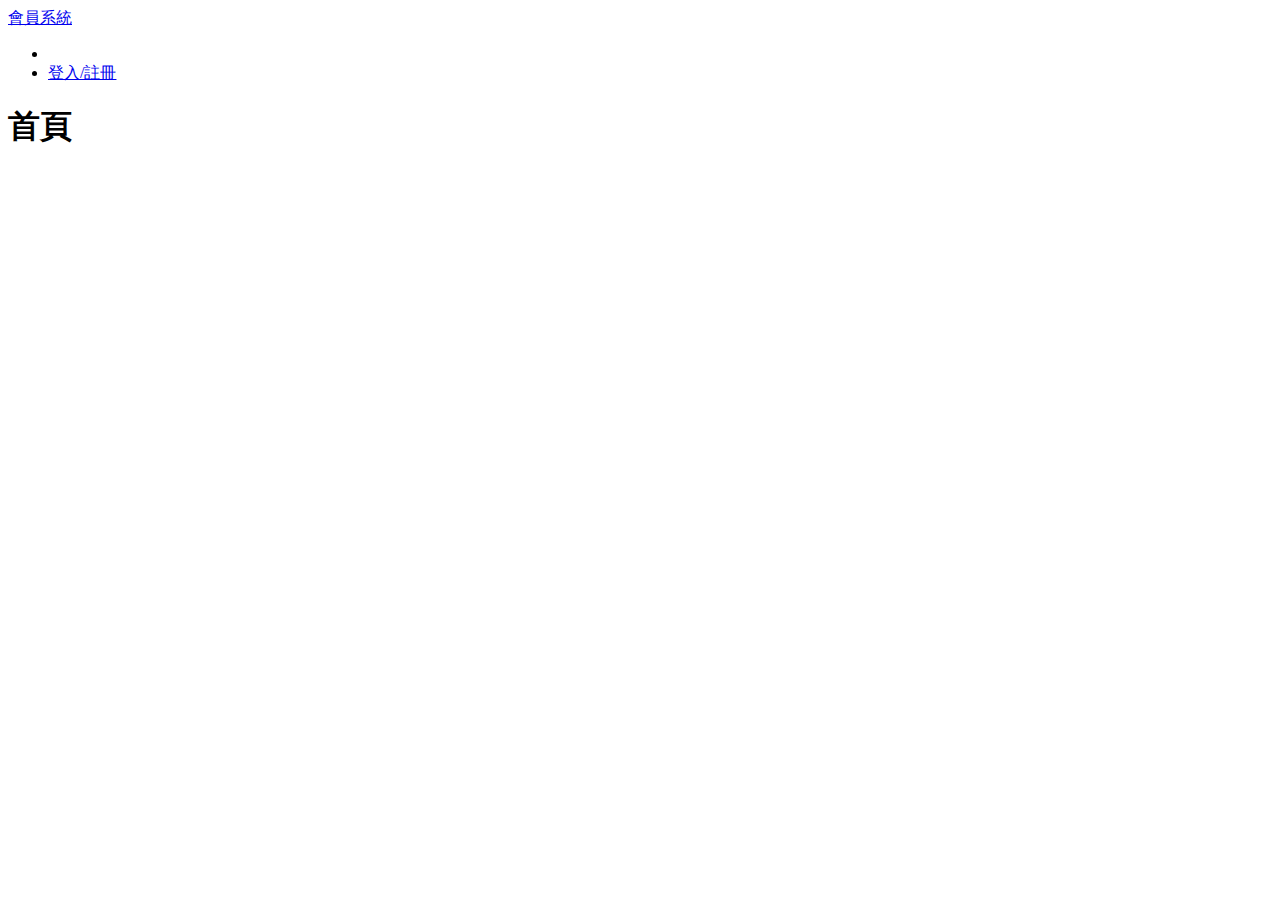
<file: src/main/webapp/WEB-INF/index.html>
<!DOCTYPE html>
<html>

<head>
  <meta charset="UTF-8">
  <title>index.html</title>
  <link href="https://cdn.jsdelivr.net/npm/bootstrap@5.0.0-beta3/dist/css/bootstrap.min.css" rel="stylesheet"
        integrity="sha384-eOJMYsd53ii+scO/bJGFsiCZc+5NDVN2yr8+0RDqr0Ql0h+rP48ckxlpbzKgwra6" crossorigin="anonymous">
  <link rel="stylesheet" href="index/css/nav.css" />
</head>

<body>
<h1>首頁</h1>
<script src="https://cdn.jsdelivr.net/npm/bootstrap@5.0.0-beta3/dist/js/bootstrap.bundle.min.js"
        integrity="sha384-JEW9xMcG8R+pH31jmWH6WWP0WintQrMb4s7ZOdauHnUtxwoG2vI5DkLtS3qm9Ekf"
        crossorigin="anonymous"></script>
<script src="index/js/nav.js"></script>
</body>

</html>
</file>
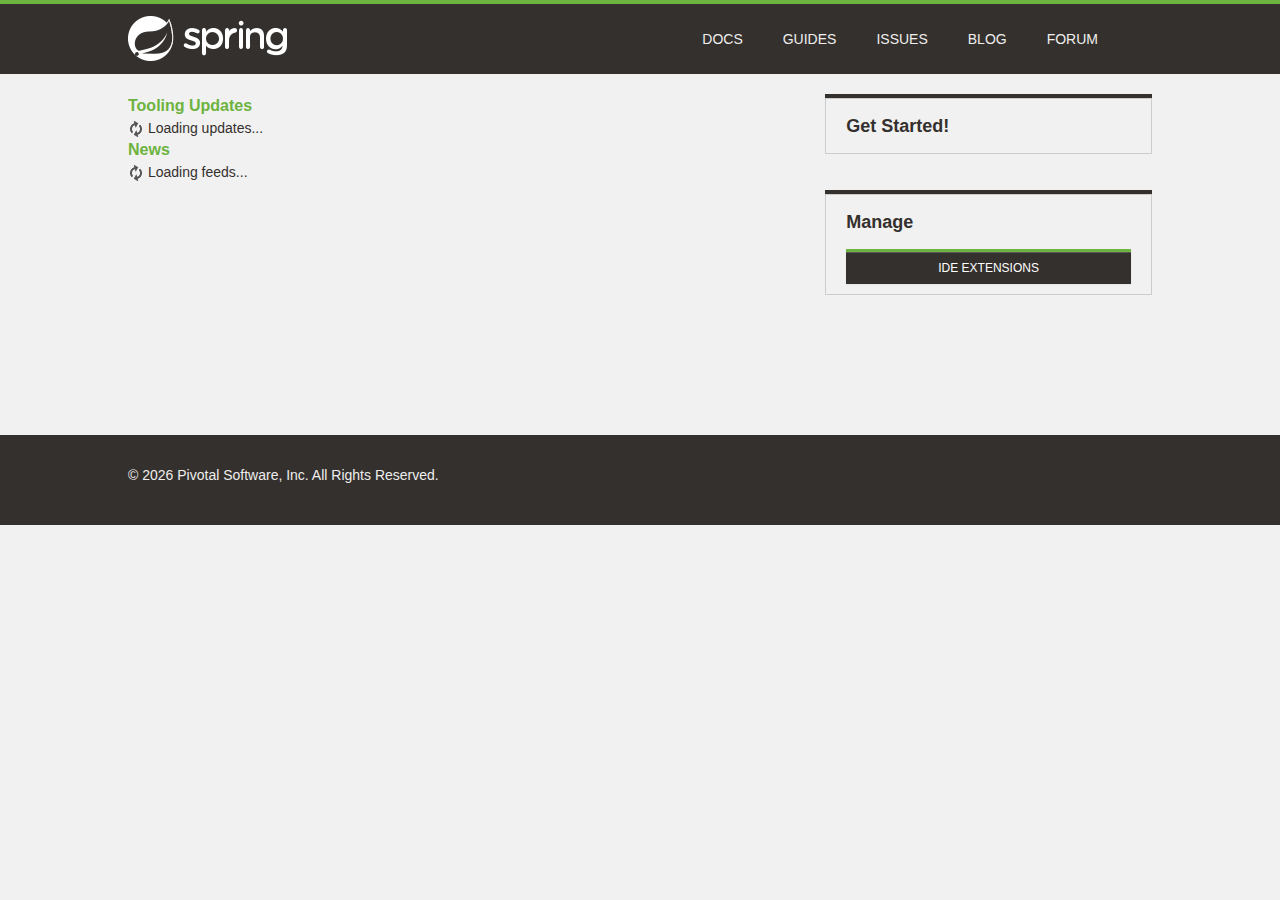
<file: .metadata/.plugins/org.springsource.ide.eclipse.commons.gettingstarted/dashboard/1686456390335/index.html>
<!DOCTYPE html>
<html>
<head>
<title>Spring</title>
<meta
	content="width=device-width, initial-scale=1.0, maximum-scale=1, minimum-scale=1, user-scalable=no"
	id="Viewport" name="viewport" />
<meta http-equiv="Content-Type" content="text/html; charset=UTF-8">
<link rel="stylesheet" type="text/css"
	href="common/bootstrap/css/bootstrap.css" />
<link rel="stylesheet" type="text/css"
	href="https://fontawesome.io/assets/font-awesome/css/font-awesome.css" />
<link rel="stylesheet" type="text/css" href="common/css/fontcustom.css" />
<link rel="stylesheet" type="text/css" href="common/css/icons.css" />
<link rel="stylesheet" type="text/css" href="common/css/buttons.css" />
<link rel="stylesheet" type="text/css" href="common/css/typography.css" />
<link rel="stylesheet" type="text/css" href="common/css/main.css" />
<link rel="stylesheet" type="text/css" href="common/css/application.css" />
<link rel="stylesheet" type="text/css"
	href="common/css/markdown-content.css" />
<link rel="stylesheet" type="text/css" href="common/css/docs.css" />
<link rel="stylesheet" type="text/css" href="common/css/homepage.css" />
<link rel="stylesheet" type="text/css" href="common/css/tools.css" />
<link rel="stylesheet" type="text/css" href="common/css/projects.css" />
<link rel="stylesheet" type="text/css" href="common/css/highlight.css" />
<link rel="stylesheet" type="text/css" href="common/css/responsive.css" />
<script type="text/javascript" src="common/js/jquery.js"></script>
<script type="text/javascript"
	src="common/bootstrap/js/bootstrap.min.js"></script>
<script type="text/javascript"
	src="common/bootstrap-datetimepicker/js/bootstrap-datetimepicker.min.js"></script>
<script type="text/javascript" src="common/js/filter.js"></script>
<script type="text/javascript" src="common/js/application.js"></script>
<script type="text/javascript" src="common/js/guide.js"></script>

<link rel="stylesheet" type="text/css" href="common/css/blog.css" />
<link rel="stylesheet" type="text/css" href="common/css/dashboard.css" />

</head>
<body>
	<script>
		//window.ide 'dummy'. Replaced/injected later by STS browser integration.
		//The dummy helps preview/test the page in an external browser.
		window.ide = {
			call: function () {
				return false;
			}
		}
		
		function addHtml(element, html) {
			if (html) {
				document.getElementById(element).innerHTML = html;
			}
		}

		function search(input) {
			if (input.value != "") {
				ide.call('openWebPage', 'https://spring.io/search?q=' + input.value)
				input.value = "";
			}
		}
	</script>
	<div class="viewport">
		<header class="navbar header--navbar">
			<div class="navbar-inner">
				<div class="container-fluid">
					<div class="spring-logo--container">
						<a class="spring-logo" href="#"><span></span></a>
					</div>
					<ul class="nav pull-right">
						<li class="navbar-link"><a
							onclick="return ide.call('openWebPage', 'https://spring.io/docs')">Docs</a></li>
						<li class="navbar-link"><a
							onclick="return ide.call('openWebPage', 'https://spring.io/guides')">Guides</a></li>
						<li class="navbar-link"><a
							onclick="return ide.call('openWebPage', 'https://github.com/spring-projects/spring-ide/issues')">Issues</a></li>
						<li class="navbar-link"><a
							onclick="return ide.call('openWebPage', 'https://spring.io/blog')">Blog</a></li>
						<li class="navbar-link"><a
							onclick="return ide.call('openWebPage', 'https://forum.springsource.org/forumdisplay.php?32-SpringSource-Tool-Suite')">Forum</a></li>
						<li class="navbar-link nav-search"><i
							class="fa fa-search navbar-search--icon js-search-input-open"></i>
							<div class="search-input-close js-search-input-close">x</div></li>
					</ul>
				</div>
			</div>
			<div class="search-dropdown--container js-search-dropdown">
				<div class="container-fluid">
					<div class="search-form--container">
						<form action="" class="form-inline form-search" method="get">
							<input class="search-query search-form--form js-search-input"
								name="q" onchange="search(this)"
								placeholder="Search for documentation, guides, and posts..."
								type="text" value="" />
							<button class="search-form--submit" type="submit">
								<i class="fa fa-search"></i>
							</button>
						</form>
					</div>
				</div>
			</div>
		</header>
		<div class="body--container container-fluid ">
			<div class="main-body--wrapper"
				style="padding-top: 20px; margin-top: 0px;">
				<!-- Override Spring IO Page Whitespace -->
				<div class="row-fluid blog--wrapper">
					<div class="span8">
						<h3 class="feed-header">Tooling Updates</h3>
						<div id="updates">
						  <img src="common/img/loading.gif"/> Loading updates...
						</div>
						<h3 class="feed-header">News</h3>
						<div id="feeds">
						  <img src="common/img/loading.gif"/> Loading feeds...
						</div>
					</div>

					<aside class="span4 content-right-pane--container" id="sidebar">
						<div class="right-pane-widget--container">
							<h2>Get Started!</h2>
							<div id="gettingStarted">
							</div>
							<div id="projectWizards">
							</div>
						</div>
						<div class="right-pane-widget--container">
							<h2>Manage</h2>
							<a class="ide_widget btn btn-black uppercase" href="#"
								onclick="return ide.call('openEditor', 'org.springsource.ide.eclipse.commons.gettingstarted.dashboard.ExtensionsEditor')">IDE Extensions</a>
						</div>
					</aside>
				</div>
			</div>
		</div>
		<footer class="footer">
			<div class="container-fluid">
				<div class="row-fluid">
					<div class="span8">
						&copy;
						<script type="text/javascript">
							var d = new Date();
							document.write(d.getFullYear());
						</script>
						Pivotal Software, Inc. All Rights Reserved.
					</div>
				</div>
			</div>
		</footer>
	</div>
</body>
</html>
</file>
<file: src/main/webapp/WEB-INF/index/css/nav.css>
@charset "UTF-8";

.hide {
    display: none;
}
</file>
<file: .metadata/.plugins/org.springsource.ide.eclipse.commons.gettingstarted/dashboard/1686456390335/common/css/fontcustom.css>
@font-face{font-family:"fontcustom";src:url("../font-custom/fontcustom.eot");src:url("../font-custom/fontcustom.eot?#iefix") format("embedded-opentype"),url("../font-custom/fontcustom.woff") format("woff"),url("../font-custom/fontcustom.ttf") format("truetype"),url("../font-custom/fontcustom.svg#fontcustom") format("svg");font-weight:normal;font-style:normal;}.icon-community-support,.icon-gs-guides-black,.icon-professional-support,.icon-spring-amqp,.icon-spring-android,.icon-spring-batch,.icon-spring-data,.icon-spring-framework,.icon-spring-hateos,.icon-spring-integration,.icon-spring-leaf,.icon-spring-logo,.icon-spring-mobile,.icon-spring-security,.icon-spring-social,.icon-spring-web-flow,.icon-spring-web-services,.icon-tutorials-black{font-family:"fontcustom"!important;font-style:normal;font-weight:normal;font-variant:normal;text-transform:none;line-height:1;-webkit-font-smoothing:antialiased;display:inline-block!important;text-decoration:inherit;}.icon-community-support:before{content:"\f100";}.icon-gs-guides-black:before{content:"\f101";}.icon-professional-support:before{content:"\f102";}.icon-spring-amqp:before{content:"\f103";}.icon-spring-android:before{content:"\f104";}.icon-spring-batch:before{content:"\f105";}.icon-spring-data:before{content:"\f106";}.icon-spring-framework:before{content:"\f107";}.icon-spring-hateos:before{content:"\f108";}.icon-spring-integration:before{content:"\f109";}.icon-spring-leaf:before{content:"\f10a";}.icon-spring-logo:before{content:"\f10b";}.icon-spring-mobile:before{content:"\f10c";}.icon-spring-security:before{content:"\f10d";}.icon-spring-social:before{content:"\f10e";}.icon-spring-web-flow:before{content:"\f10f";}.icon-spring-web-services:before{content:"\f110";}.icon-tutorials-black:before{content:"\f111";}
</file>
<file: .metadata/.plugins/org.springsource.ide.eclipse.commons.gettingstarted/dashboard/1686456390335/common/css/icons.css>
.icon{background-image:url("../img/iconsprite.png");display:inline-block!important;}.icon.icon-spring-logo-mobile{width:204px;height:60px;background-position:904px 302px;margin-top:-13px;transform:scale(0.5);-moz-transform:scale(0.5);-webkit-transform:scale(0.5);-o-transform:scale(0.5);-ms-transform:scale(0.5);}.icon.icon-spring-logo-big{width:154px;height:154px;background-position:154px 191px;}.icon.project--logo.logo-spring-framework{width:135px;height:133px;background-position:518px 837px;margin-top:2px;}.icon.project--logo.logo-spring-security{width:99px;height:137px;background-position:519px 677px;}.icon.project--logo.logo-spring-data{width:111px;height:111px;background-position:519px 512px;margin-top:13px;}.icon.project--logo.logo-spring-batch{width:104px;height:108px;background-position:360px 837px;margin-top:14px;}.icon.project--logo.logo-spring-integration{width:145px;height:104px;background-position:361px 677px;margin-top:16px;}.icon.project--logo.logo-spring-amqp{width:109px;height:98px;background-position:361px 513px;margin:19px;}.icon.project--logo.logo-spring-default{width:100px;height:100px;background-position:-805px 0;margin-top:18px;}.icon.project--logo.logo-spring-mobile{width:104px;height:137px;background-position:196px 677px;}.icon.project--logo.logo-spring-android{width:104px;height:126px;background-position:196px 513px;margin-top:10px;}.icon.project--logo.logo-spring-social{width:130px;height:100px;background-position:518px 357px;margin-top:18px;}.icon.project--logo.logo-spring-hateoas{width:126px;height:99px;background-position:518px 256px;margin-top:19px;}.icon.project--logo.logo-spring-webflow{width:99px;height:99px;background-position:619px 256px;margin-top:19px;}.icon.project--logo.logo-spring-web-services{width:100px;height:100px;background-position:532px 155px;margin-top:19px;}.icon.project--logo.logo-spring-xd{width:104px;height:113px;background-position:247px 837px;margin-top:11px;}.icon.project--logo.logo-spring-boot{width:102px;height:90px;background-position:143px 837px;margin-top:23px;}.icon.project--logo.logo-spring-ldap{width:93px;height:107px;background-position:247px 944px;margin-top:19px;}.icon.project--logo.logo-grails{width:107px;height:100px;background-position:361px 944px;margin-top:23px;}.icon.project--logo.logo-groovy{width:183px;height:92px;background-position:546px 940px;margin-top:23px;}.icon.icon-projects{width:28px;height:28px;background-position:-641px -481px;}.icon.icon-projects:hover{background-position:-641px -521px;}.icon.icon-forum{width:32px;height:32px;background-position:-409px -450px;}.icon.icon-forum:hover{background-position:-449px -450px;}.icon.icon-current-version{height:13px;width:42px;background-position:718px 317px;}.icon.icon-pre-release{height:13px;width:23px;background-position:657px 317px;}.icon.icon-ga-release{margin-left:0!important;height:13px;width:9px;background-position:626px 317px;background-color:#6db33f;padding:0 2px;border-radius:10px;}.icon.icon-snapshot-release{height:13px;width:46px;background-position:603px 317px;}.icon.logo-eclipse-text{width:159px;height:38px;background-position:603px 38px;}.icon.icon-social-twitter{width:36px;height:36px;background-position:-1px -143px;}.icon.icon-social-twitter:hover{background-position:-84px -143px;}.icon.icon-build-anything{width:107px;background-position:107px 279px;height:88px;}.icon.icon-run-anywhere{background-position:120px 344px;width:120px;height:65px;margin-top:11px;}.icon.icon-rest-assured{background-position:253px 86px;width:86px;height:86px;margin-top:1px;}.icon.icon-community-support{width:97px;height:97px;background-position:257px 185px;font-size:0;}.icon.icon-professional-support{width:126px;height:97px;background-position:272px 282px;font-size:0;}.icon.icon-gs-guides{width:73px;height:101px;background-position:356px 101px;}.icon.icon-tutorial{width:73px;height:101px;background-position:430px 101px;}.icon.blog-icon{width:20px;height:20px;vertical-align:middle;}.icon.blog-icon.calendar{background-position:20px 594px;}.icon.blog-icon.all-posts{background-position:20px 561px;}.icon.blog-icon.broadcasts{background-position:20px 519px;}.icon.blog-icon.engineering{background-position:20px 477px;}.icon.blog-icon.releases{background-position:20px 433px;}.icon.blog-icon.news-and-events{background-position:20px 387px;}.icon.about-icon.team{width:183px;height:127px;background-position:902px 202px;}.icon.about-icon.jobs{width:112px;height:85px;background-position:387px 415px;margin:21px 0;}.icon.about-icon.pivotal{width:93px;height:114px;background-position:387px 329px;margin:6px 0 7px;}i.icon{background-image:none;}
</file>
<file: .metadata/.plugins/org.springsource.ide.eclipse.commons.gettingstarted/dashboard/1686456390335/common/css/buttons.css>
.btn.btn-black{background-color:#34302d;background-image:none;border-radius:0;color:#f1f1f1;font-size:14px;line-height:14px;font-family:"Montserrat",sans-serif;border:2px solid #6db33f;padding:21px 60px;text-shadow:none;transition:border 0.15s;-webkit-transition:border 0.15s;-moz-transition:border 0.15s;-o-transition:border 0.15s;-ms-transition:border 0.15s;}.btn.btn-black.compact{padding:6px 12px;font-size:12px;}.btn.btn-black.sub-text{padding:12px 0;}.btn.btn-black.sub-text p{margin-top:6px;color:#eeeeee;font-size:14px;line-height:14px;font-family:"Montserrat",sans-serif;text-transform:none;}.btn.btn-black.on-black:hover{border-color:#6db33f;box-shadow:0 1px 3px #0b0a0a;}.btn.btn-black.on-black:active{box-shadow:0 1px 3px #0b0a0a,inset 0 3px 6px #0b0a0a;border-color:#6db33f;}.btn.btn-black.with-icon [class^="icon-"]{margin-right:21px;font-size:20px;vertical-align:top;line-height:10px;}.btn.btn-black:hover{border-color:#34302d;box-shadow:none;text-decoration:none;}.btn.btn-black:active{box-shadow:inset 0 3px 6px #0b0a0a;border-color:#34302d;}.btn.uppercase{text-transform:uppercase;}
</file>
<file: .metadata/.plugins/org.springsource.ide.eclipse.commons.gettingstarted/dashboard/1686456390335/common/css/typography.css>
body, h1, h2, h3, p, input {
	margin: 0;
	font-weight: 400;
	font-family: "Montserrat", sans-serif;
	color: #34302d;
}

h1 {
	font-size: 24px;
	line-height: 30px;
	font-family: "Montserrat", sans-serif;
}

h2 {
	font-size: 18px;
	font-weight: 700;
	line-height: 24px;
	margin-bottom: 10px;
	font-family: "Montserrat", sans-serif;
}

h3 {
	font-size: 16px;
	line-height: 24px;
	margin-bottom: 10px;
	font-weight: 700;
}

p {
	font-size: 15px;
	line-height: 24px;
}

p a {
	color: #5fa134;
}

p a:hover {
	color: #5fa134;
}

code {
	font-size: 14px;
}
</file>
<file: .metadata/.plugins/org.springsource.ide.eclipse.commons.gettingstarted/dashboard/1686456390335/common/css/main.css>
body{background-color:#f1f1f1;}#scrim{display:none;}#scrim.js-show{display:block;position:absolute;top:0;bottom:0;left:0;right:0;z-index:700;}.container-fluid{max-width:1024px;margin:0 auto;}.title-divider{width:75%;height:5px;background-color:#8CC63F;margin:21px 0;}.title-divider.full-width{width:100%;}.spaced--container{margin:60px 0;}.code-snippet{border-radius:2px;border:1px solid #cccccc;background-color:#F9F9F9;padding:12px 18px;margin:15px 0;font-size:13px;line-height:13px;}.header--navbar{margin:0;}.header--navbar .navbar-inner{position:absolute;z-index:999;background-image:none;filter:none;background-color:#34302d;border:none;border-top:4px solid #6db33f;box-shadow:none;position:relative;border-radius:0;padding:0;}.header--navbar .navbar-inner .spring-logo--container{display:inline-block;}.header--navbar .navbar-inner .spring-logo--container .spring-logo{margin:12px 0 6px;width:160px;height:46px;display:inline-block;text-decoration:none;}.header--navbar .navbar-inner .navbar-link.active a{background-color:#6db33f;box-shadow:none;}.header--navbar .navbar-inner .navbar-link a{color:#eeeeee;font-family:"Montserrat",sans-serif;text-transform:uppercase;text-shadow:none;font-size:14px;line-height:14px;padding:28px 20px;transition:all 0.15s;-webkit-transition:all 0.15s;-moz-transition:all 0.15s;-o-transition:all 0.15s;-ms-transition:all 0.15s;}.header--navbar .navbar-inner .navbar-link:hover a{color:#eeeeee;background-color:#6db33f;}.header--navbar .navbar-inner .navbar-link.nav-search{padding:20px 0 23px;}.header--navbar .navbar-inner .navbar-link.nav-search .navbar-search--icon{color:#eeeeee;font-size:24px;padding:3px 16px 3px 18px;cursor:pointer;}.header--navbar .navbar-inner .navbar-link.nav-search:hover .navbar-search--icon{text-shadow:0 0 10px #6db33f;}.header--navbar .navbar-inner .navbar-link.nav-search .search-input-close{display:none;}.header--navbar .navbar-inner .navbar-link.nav-search.js-highlight{background-color:#6db33f;}.header--navbar .navbar-inner .navbar-link.nav-search.js-highlight .navbar-search--icon{display:none;}.header--navbar .navbar-inner .navbar-link.nav-search.js-highlight .search-input-close{display:inline-block;color:#eeeeee;padding:4px 24px 3px;cursor:pointer;}.header--navbar .search-dropdown--container{position:absolute;z-index:998;margin-top:-90px;background-color:white;width:100%;border-bottom:1px solid #dddddd;transition:margin 0.25s;-webkit-transition:margin 0.25s;-moz-transition:margin 0.25s;-o-transition:margin 0.25s;-ms-transition:margin 0.25s;}.header--navbar .search-dropdown--container.no-animation{transition:none;-webkit-transition:none;-moz-transition:none;-o-transition:none;-ms-transition:none;}.header--navbar .search-dropdown--container .form-search{margin:0;}.header--navbar .search-dropdown--container .form-search .search-form--form{background:rgba(0,0,0,0);border:none;box-shadow:none;color:#34302D;font-size:21px;line-height:29px;height:30px;padding:25px 0;width:93%;}.header--navbar .search-dropdown--container .form-search .search-form--form::-webkit-input-placeholder{font-style:italic;}.header--navbar .search-dropdown--container .form-search .search-form--form:-moz-placeholder{font-style:italic;}.header--navbar .search-dropdown--container .form-search .search-form--form::-moz-placeholder{font-style:italic;}.header--navbar .search-dropdown--container .form-search .search-form--form:-ms-input-placeholder{font-style:italic;}.header--navbar .search-dropdown--container .form-search .search-form--submit{background-color:transparent;border:none;float:right;padding:28px 16px 24px 0;}.header--navbar .search-dropdown--container .form-search .icon-search{font-size:22px;color:#34302d;}.header--navbar .search-dropdown--container.js-show{margin-top:0;}a.spring-logo{background:url("../img/spring-logo.png") -1px -1px no-repeat;}a.spring-logo span{display:block;width:160px;height:46px;background:url("../img/spring-logo.png") -1px -48px no-repeat;opacity:0;-moz-transition:opacity 0.12s ease-in-out;-webkit-transition:opacity 0.12s ease-in-out;-o-transition:opacity 0.12s ease-in-out;}a:hover.spring-logo span{opacity:1;}.right-pane-widget--container{border:1px solid #cccccc;box-shadow:0 -4px 0 #34302d;margin:4px 0 40px 0;}.right-pane-widget--container li{display:block;padding:12px 6.2%;line-height:14px;border-top:1px solid white;}.right-pane-widget--container li [class^=icon-]{font-size:16px;}.right-pane-widget--container li a{font-size:14px;line-height:14px;color:#5fa134;}.right-pane-widget--container li:first-child{border-bottom:none;}.right-pane-widget--container.secondary-nav li a{text-transform:uppercase;color:#888;font-family:"Montserrat",sans-serif;font-weight:400;text-decoration:none;}.right-pane-widget--container.secondary-nav li a:hover{color:#5fa134;}.right-pane-widget--container.secondary-nav li.active a{font-weight:bold;color:#34302d;}.right-pane-widget--container.with-icon li{padding:12px 6.2% 12px 3%;}.right-pane-widget--container.with-icon li a{margin-left:2%;}.right-pane-widget--container.no-top-border{box-shadow:none;}.header--content{background-color:#dedede;padding:60px 0;}.header--content .header--content-subtitle--link{color:#8cc63f;}.header--content .header--content-subtitle--link:hover{text-decoration:none;color:#4e681e;}.main-body--wrapper{margin-top:100px;margin-bottom:100px;}.row--container{margin-bottom:60px;}.body--container--row{margin-bottom:30px;}.clear{clear:both;}.body--container--link{color:#44474c;}.body--container--link:hover{color:#638e2a;text-decoration:none;}.body--container--link.bold{font-weight:bold;}.list-link--container{margin:0;}.list-link--container .list-link{display:block;}.list-link--container .list-link a,.list-link--container .list-link div{color:#333;cursor:pointer;}.list-link--container .list-link a:hover,.list-link--container .list-link div:hover{color:#8cc63f;text-decoration:none;}.popover{border-radius:1px;padding:0;}.popover.right{margin-top:46px;}.popover.right .arrow{top:14px;border-right-color:#8cc63f;left:-8px;}.popover.right .arrow:after{border-right-color:#8cc63f;}.popover.bottom{margin-top:5px;}.popover.bottom .arrow{border-bottom-color:#8cc63f;top:-9px;left:15%;}.popover.bottom .arrow:after{border-bottom-color:#8cc63f;}.popover .popover-title{border-radius:1px 1px 0 0;background-color:#8cc63f;color:white;}.popover .popover-content{border-radius:0 0 1px 1px;}input.floating-input{background-color:transparent;border:none;border-bottom:1px solid #dedede;box-shadow:none;border-radius:0;padding:0 0 0 0;}input.floating-input:focus{border:none;border-bottom:1px solid #dedede;box-shadow:none;background:#ecebeb;}.floating-input--icon{font-size:16px;color:#c5c5c5;}.bottom-slide--container{height:190px;overflow:hidden;border-radius:3px;background-color:#cccccc;border:1px solid #c5c5c5;box-shadow:1px 2px 3px rgba(204,204,204,0.5);}.bottom-slide--container .bottom-slider--image{background-image:url("https://imgs.mi9.com/uploads/landscape/2101/beautiful-leaf-wallpapers_1280x960_28083.jpg");background-size:cover;height:137px;transition:all 0.33s;-wekit-transition:all 0.33s;-moz-transition:all 0.33s;-o-transition:all 0.33s;-ms-transition:all 0.33s;}.bottom-slide--container .bottom-slider{background-color:#ecebeb;padding:15px 10px;border-top:1px solid #9e9e9e;transition:all 0.33s;-wekit-transition:all 0.33s;-moz-transition:all 0.33s;-o-transition:all 0.33s;-ms-transition:all 0.33s;}.bottom-slide--container .bottom-slider .bottom-slider--title{display:inline-block;max-width:360px;line-height:14px;}.bottom-slide--container .bottom-slider .bottom-slider--icon{color:#333;font-size:27px;line-height:22px;font-size:27px;}.bottom-slide--container .bottom-slider .bottom-slider--more-info{opacity:0;}.bottom-slide--container:hover .bottom-slider--image{transform:translateY(-26px);-webkit-transform:translateY(-26px);-moz-transform:translateY(-26px);-o-transform:translateY(-26px);-ms-transform:translateY(-26px);}.bottom-slide--container:hover .bottom-slider{transform:translateY(-53px);-webkit-transform:translateY(-53px);-moz-transform:translateY(-53px);-o-transform:translateY(-53px);-ms-transform:translateY(-53px);}.bottom-slide--container:hover .bottom-slider--more-info{opacity:1;}.dashboard--posts td{min-width:130px;}.dashboard--posts td .actions{min-width:200px;}.dashboard--posts td .actions form{display:inline;}.blog-post--form input,.blog-post--form textarea{width:90%;}.blog-post--form textarea{min-height:300px;}.blog-post-form--right-pane .control-group.inline label{display:inline-block;}.blog-post-form--right-pane .control-group.inline .controls{display:inline-block;vertical-align:middle;margin-bottom:5px;margin-left:10px;}.gh-project-url--container{background-color:#FFF;border:1px solid #cccccc;height:20px;padding:4px 6px;border-radius:4px;margin:12px 0;}.gh-project-url--container input{width:87%;background-color:transparent;border:none;box-shadow:none;}.gh-project-url--container input:focus{outline:none;}.gh-project-url--container .icon--pull-right{float:right;margin-top:2px;cursor:pointer;}.btn--full-width{display:block;}.content--title{display:inline-block;border-top:3px solid #6db33f;font-size:12px;line-height:12px;text-transform:uppercase;padding-top:8px;position:absolute;margin-top:-30px;font-family:"Montserrat",sans-serif;}.content--title a{color:#34302d;}.content--title a:hover{color:#5fa134;}.content--title.search-title{position:relative;}.content--title.blog-category{display:none;}.content--title.blog-category.active{display:block;}.index-page--title{line-height:24px;}.index-page--title.top-margin{margin-top:60px;}.index-page--subtitle{font-size:16px;line-height:24px;margin:30px 0 60px;}.index-page--subtitle a{color:#5fa134;}.index-page--subtitle.jobs-subtitle{margin-bottom:60px;padding-bottom:60px;border-bottom:1px solid #cccccc;}.index-page--subtitle.with-subtext{margin-bottom:-30px;}.index-page--subtitle.with-subtext .subtext{display:inline-block;font-size:14px;margin:21px 0 0;color:rgba(52,48,45,0.9);}.footer{background-color:#34302d;color:#eeeeee;padding:30px 0;}.footer a{color:#6db33f;}.footer .nav{margin-bottom:12px;}.footer .nav li a{color:#eeeeee;text-shadow:none;text-transform:uppercase;font-size:12px;line-height:12px;padding:0 17px;}.footer .nav li a:hover{color:#6db33f;}.footer .nav li:first-child a{padding-left:0;}.footer .footer-newsletter--wrapper{width:auto;margin:0;}.footer .footer-newsletter--container form{margin:0;}.footer .footer-newsletter--container label{text-transform:uppercase;margin-bottom:15px;line-height:12px;font-weight:bold;font-size:12px;}.footer .footer-newsletter--container .footer-subscribe--input--container{background-color:white;border:1px solid #f1f1f1;}.footer .footer-newsletter--container .footer-subscribe--input--container .footer-subscribe--input{background:transparent;border:none;box-shadow:none;font-size:12px;padding-left:10px;}.footer .footer-newsletter--container .footer-subscribe--input--container .footer-subscribe--input:focus{outline:none;}.footer .footer-newsletter--container .footer-subscribe--input--container .footer-subscibe--btn{text-transform:uppercase;background-color:#6db33f;background-image:none;border-radius:0;border:none;box-shadow:none;color:#eeeeee;text-shadow:none;font-size:12px;padding:9px 16px;}.item-dropdown-widget{text-align:left;z-index:800;position:relative;}.item-dropdown-widget .item-dropdown--link{cursor:pointer;}.item-dropdown-widget .item-dropdown--link .item-dropdown--title{padding:14px 0 14px 20px;font-size:14px;line-height:14px;}.item-dropdown-widget .item-dropdown--link .item-dropdown--icon{color:#cbcaca;padding:14px;margin:0;}.item-dropdown-widget .item-dropdown--link:hover .item-dropdown--title,.item-dropdown-widget .item-dropdown--link:hover .item-dropdown--icon{color:#5fa134;}.item-dropdown-widget .item--dropdown{display:none;}.item-dropdown-widget.js-open{z-index:801;}.item-dropdown-widget.js-open .item-dropdown--title{color:#f1f1f1;background-color:#6db33f;position:relative;z-index:802;}.item-dropdown-widget.js-open .item-dropdown--icon{color:#dddddd;background-color:#34302d;position:relative;z-index:803;}.item-dropdown-widget.js-open .item--dropdown{display:block;}.item-dropdown-widget.js-open .item-dropdown--link:hover .item-dropdown--title{color:#f1f1f1;}.item-dropdown-widget.js-open .item-dropdown--link:hover .item-dropdown--icon{color:#ddd;}.item--dropdown{position:absolute;background-color:#34302d;padding:20px;width:255px;z-index:999;border:1px solid #eeeeee;border-top:none;margin-left:-1px;}.item--dropdown .item--header{padding-bottom:20px;border-bottom:1px solid #cccbca;}.item--dropdown .item--header .item--header-link{color:#6db33f;}.item--dropdown .item--header .item--header-link [class^=icon-]{color:#93918f;font-size:20px;vertical-align:middle;padding-right:10px;}.item--dropdown .item--header .item--header-link:hover{text-decoration:none;color:#7ac04c;}.item--dropdown .item--header .item--header-link:hover [class^=icon-]{color:#f1f1f1;}.item--dropdown .item--header .item--header-link.disabled{opacity:0.5;cursor:not-allowed;}.item--dropdown .item--header .item--header-link.disabled:hover{color:#6db33f;}.item--dropdown .item--header .item--header-link.disabled:hover [class^=icon-]{color:#93918f;}.item--dropdown .item--left-column,.item--dropdown .item--right-column{width:45%;display:inline-block;vertical-align:top;}.item--dropdown .item--half-column{display:inline-block;vertical-align:top;width:50%;}.item--dropdown .item--half-column:first-child .item--body-title,.item--dropdown .item--half-column:first-child .item--body--version{padding-right:15px;}.item--dropdown .item--half-column:nth-child(2) .item--body-title,.item--dropdown .item--half-column:nth-child(2) .item--body--version{padding-left:15px;}.item--dropdown .item--half-column:nth-child(3){margin-top:20px;}.item--dropdown .item--body-title{padding:30px 0 15px 0;color:#f1f1f1;border-bottom:1px solid #4a4440;font-size:12px;line-height:12px;text-transform:uppercase;}.item--dropdown .item--body .item--body--version{border-bottom:1px solid #4a4540;padding:7px 0;}.item--dropdown .item--body .item--body--version p{color:#f1f1f1;font-size:14px;line-height:19px;}.item--dropdown .item--body .item--body--version .docs-link{display:inline-block;color:#6db33f;}.item--dropdown .item--body .item--body--version .docs-link:hover{color:#7ac04c;}.item--dropdown .item--body .item--body--version .docs-link.reference-link{border-right:1px solid #4a4540;padding-right:10px;margin-right:5px;}.item--dropdown.no-item--header .item--body-title{padding-top:0;border-bottom:1px solid #cccbca;}.item--dropdown.no-item--header .tool-download-link .file-type{color:#5fa134;line-height:14px;font-size:14px;display:inline-block;}.item--dropdown.no-item--header .tool-download-link .file-size{color:#6c635d;font-size:10px;line-height:23px;float:right;}.item-slider-widget{display:inline-block;margin-left:9px;}.item-slider-widget .item--slider{height:32px;position:absolute;width:62px;border-radius:2px;margin-top:-4px;z-index:800;background:#68605a;background:-moz-linear-gradient(top,#68605a 0%,#34302d 100%,#020202 100%);background:-webkit-gradient(linear,left top,left bottom,color-stop(0%,#68605a),color-stop(100%,#34302d),color-stop(100%,#020202));background:-webkit-linear-gradient(top,#68605a 0%,#34302d 100%,#020202 100%);background:-o-linear-gradient(top,#68605a 0%,#34302d 100%,#020202 100%);background:-ms-linear-gradient(top,#68605a 0%,#34302d 100%,#020202 100%);background:linear-gradient(to bottom,#68605a 0%,#34302d 100%,#020202 100%);filter:progid:DXImageTransform.Microsoft.gradient(startColorstr='#68605a',endColorstr='#020202',GradientType=0);cursor:pointer;transition:all 0.25s;-webkit-transition:all 0.25s;-moz-webkit-transition:all 0.25s;-ms--webkit-transition:all 0.25s;-o-webkit-transition:all 0.25s;}.item-slider-widget .item-slider--container{background-color:white;border:1px solid #999999;padding:0 3px;}.item-slider-widget .item-slider--container .item{display:inline-block;color:#c3c3c3;font-family:"Montserrat",sans-serif;font-size:12px;line-height:12px;text-transform:uppercase;padding:7px 6px 5px;cursor:pointer;transition:color 0.25s;-webkit-transition:color 0.25s;-moz-webkit-transition:color 0.25s;-ms--webkit-transition:color 0.25s;-o-webkit-transition:color 0.25s;}.item-slider-widget .item-slider--container .item:hover{color:black;}.item-slider-widget .item-slider--container .item.js-active{z-index:801;position:relative;color:#f1f1f1;}.content-container--wrapper{border:1px solid #34302d;margin-top:-1px;}.content-container--wrapper:first-child{margin:0;}.content-container--wrapper .content-container--title{font-size:14px;line-height:14px;text-transform:uppercase;background-color:#34302D;color:#FFF;padding:18px 0;width:327px;text-align:center;margin:0;}.content-container--wrapper .content-container--header{background-color:#34302D;}.content-container--wrapper .content-container--header .content-container--filter{border-radius:0;box-shadow:none;margin:9px 20px;font-size:18px;line-height:22px;padding:8px;width:291px;}.content-container--wrapper .content-container--header .content-container--filter::-webkit-input-placeholder{color:#999;}.content-container--wrapper .content-container--header .content-container--filter:-moz-placeholder{color:#999;}.content-container--wrapper .content-container--header .content-container--filter::-moz-placeholder{color:#999;}.content-container--wrapper .content-container--header .content-container--filter:-ms-input-placeholder{color:#999;}.content-container--wrapper .content-container--header .header-title{color:#eeeeee;display:inline-block;margin:10px;}.content-container--wrapper .content-container--header .btn{margin:6px;}.content-container--wrapper .content-container--body{padding:20px;border-top:1px solid white;}.content-container--wrapper .content-container--body:first-child{border-top:none;}.content-container--wrapper .content-container--body .content-section-title--container{margin:20px 0 40px;}.content-container--wrapper .content-container--body .icon-gs-guides,.content-container--wrapper .content-container--body .icon-tutorial{margin-right:20px;}.content-container--wrapper .content-container--body .content-section-title{font-family:"Montserrat",sans-serif;font-size:16px;line-height:16px;margin-bottom:20px;padding-top:10px;font-weight:400;}.content-container--wrapper .content-container--body .content-section-sub-title{padding-right:50px;}.content-container--wrapper .content-items--container{padding:20px;}.billboard--wrapper .billboard--container{padding:80px 0;}.billboard--wrapper .billboard--container .billboard--title,.billboard--wrapper .billboard--container .billboard--sub-title{background:rgba(52,48,45,0.8);color:#eeeeee;display:inline-block;}.billboard--wrapper .billboard--container .billboard--title{font-size:48px;line-height:68px;font-family:"Montserrat",sans-serif;padding:0 15px;letter-spacing:-2px;}.billboard--wrapper .billboard--container .billboard--sub-title--container .billboard--sub-title{font-size:18px;line-height:18px;padding:2px 19px 12px;}.billboard--wrapper .billboard--container .billboard--sub-title--container .billboard--sub-title:first-child{padding-top:12px;}.billboard--wrapper .billboard--container.center-text{position:absolute;z-index:600;width:100%;margin:0 auto;margin-top:80px;text-align:center;}.billboard--wrapper .billboard-bg{height:425px;border-bottom:1px solid #34302d;background-repeat:no-repeat;background-size:cover;}.billboard--wrapper .billboard-bg.about-us--bg{background-image:url("../img/about-us-bg.png");}.billboard--wrapper .billboard-bg.jobs--bg{background-image:url("../img/jobs-bg.png");}.billboard-body--wrapper{padding:0 0 100px;}.admin-profile--form .admin-profile--field{padding:7px 0;}.admin-profile--form .admin-profile--field label{display:inline-block;width:250px;font-family:"Montserrat",sans-serif;vertical-align:middle;}.admin-profile--form .admin-profile--field input,.admin-profile--form .admin-profile--field textarea{width:30%;margin:0;}.admin-profile--form .admin-profile--field .push-right{margin-left:254px;}.admin-profile--form .admin-profile--field .image-note{display:inline-block;width:10%;vertical-align:bottom;margin-left:1%;font-size:.9em;line-height:1.2em;}.admin-profile--form .admin-profile--field .note{display:inline-block;vertical-align:middle;color:#666;margin-left:15px;font-size:12px;}.admin-profile--form .admin-profile--field.bio label{vertical-align:top;}.admin-profile--form .admin-profile--field.bio textarea{height:150px;}.admin-profile--form .admin-profile--field.submit-form{margin-top:30px;}.placeholder-img{background-color:#D5D5D5;border:3px solid white;padding:77px 0;margin-bottom:30px;text-align:center;color:#999;text-shadow:0 1px 2px white;font-size:18px;font-weight:bold;font-family:"Montserrat",sans-serif;}form.lpeRegForm{border:1px solid #f1f1f1;background-color:white;}form.lpeRegForm li{padding:0;list-style-type:none;}form.lpeRegForm ul input[type='text']{background:transparent;border:none;box-shadow:none;font-size:12px;padding:12px 0 15px 10px;font-family:"Varela Round",sans-serif;color:#666;font-weight:400;}#mktFrmButtons{margin:-78px -3px 0 222px;}#mktFrmSubmit{text-transform:uppercase;background-color:#6db33f;background-image:none;border-radius:0;border:none;box-shadow:none;color:#eeeeee;text-shadow:none;font-size:12px;padding:9px 16px!important;height:40px;cursor:pointer;}form.lpeRegForm label{display:none;}.lpeCElement{left:0!important;top:0!important;}form.lpeRegForm ul{font-size:12px;color:black;font-family:Arial,Helvetica,sans-serif;}form.lpeRegForm ul input,form.lpeRegForm ul input[type='text'],form.lpeRegForm ul textarea,form.lpeRegForm ul select{font-size:12px;color:black;font-family:Arial,Helvetica,sans-serif;}form.lpeRegForm li{margin-bottom:10px;}form.lpeRegForm .mktInput{padding-left:0px;}.about-feature--container{background-color:#34302d;text-align:center;padding:40px 20px;height:409px;transition:border,box-shadow 0.2s;-webkit-transition:border,box-shadow 0.2s;-moz-transition:border,box-shadow 0.2s;-ms-transition:border,box-shadow 0.2s;-o-transition:border,box-shadow 0.2s;border:1px solid transparent;}.about-feature--container .icon--container{height:200px;display:inline-block;}.about-feature--container .icon--container .icon{vertical-align:middle;position:relative;top:50%;}.about-feature--container .icon--container .icon.icon-spring-logo-big{margin-top:-77px;}.about-feature--container .icon--container .icon.icon-spring-logo{margin-top:-20px;}.about-feature--container .title,.about-feature--container .text,.about-feature--container .link{color:#f1f1f1;}.about-feature--container .title{font-size:18px;font-family:"Montserrat",sans-serif;line-height:24px;margin:30px 0 20px;text-transform:uppercase;}.about-feature--container .text{font-size:14px;line-height:20px;margin-bottom:20px;}.about-feature--container .link{font-family:"Montserrat",sans-serif;text-transform:uppercase;font-size:14px;line-height:20px;}.about-feature--container:hover{text-decoration:none;box-shadow:0 0 9px #6db33f;border-color:#6db33f;}.about-feature--container:active{box-shadow:inset 0 6px 10px #191715;}.about-feature--container.no-link{box-shadow:none;border:none;}.job-category--container{padding-right:95px;}.job-category--container .job-category--title{font-family:"Montserrat",sans-serif;text-transform:uppercase;font-size:16px;line-height:20px;margin-bottom:10px;}.job-category--container .job--container{margin-bottom:20px;}.job-category--container .job--container .title{color:#5fa134;font-size:16px;line-height:20px;}.job-post--container{padding-bottom:60px;margin-bottom:55px;border-bottom:1px solid white;}.job-post--container a{color:#5fa134;}.job-post--container .job-post--title{margin-bottom:5px;}.job-post--container .job-post--location{font-size:16px;line-height:20px;margin-bottom:20px;}.job-post--container .job-post--details p{font-size:14px;line-height:20px;margin-bottom:20px;}.job-post--container .job-post--details ul{margin-bottom:30px;}.job-post--container .job-post--details ul li{line-height:22px;margin-bottom:5px;}.job-post--container .apply-now-link{text-decoration:uppercase;}.job-post--container:last-child{padding-bottom:0;margin-bottom:0;border-bottom:none;}.admin--wrapper{text-align:center;}.admin--wrapper .alert,.admin--wrapper .admin-login--container{text-align:left;}.admin--wrapper .admin-login--container{background-color:white;padding:50px;display:inline-block;border-bottom:1px solid #cccccc;box-shadow:0 0 3px #cccccc;margin-top:100px;}.admin--wrapper .admin-login--container .admin-login--title{font-size:24px;line-height:24px;margin-bottom:40px;}.admin--wrapper .admin-login--container form{margin:0;text-align:center;}.admin--wrapper .admin-login--container form button{font-size:20px;font-family:"Varela Round",sans-serif;}.admin--wrapper .admin-login--container form button i{font-size:30px;float:left;margin:-10px 15px -10px 0;}.admin-index--title{margin-bottom:30px;}.admin-index--title.back-btn{margin-top:-60px;}.admin-index--link{background-color:white;padding:50px 0;display:inline-block;border-bottom:1px solid #cccccc;box-shadow:0 0 3px #cccccc;text-align:center;width:95%;transition:all 0.25s;-webkit-transition:all 0.25s;-moz-transition:all 0.25s;-o-transition:all 0.25s;-ms-transition:all 0.25s;}.admin-index--link .icon--container{width:190px;height:190px;border-radius:190px;background-color:#34302d;display:inline-block;text-align:center;margin-bottom:30px;}.admin-index--link .icon--container .icon{margin:22px 6px;}.admin-index--link .icon--container i{color:#FFF;font-size:150px;margin-top:11px;display:inline-block;}.admin-index--link p{font-size:20px;}.admin-index--link:hover{box-shadow:0 0 3px #6db33f;text-decoration:none;}.admin-index--link:active{box-shadow:none;}.white-btn--container{background-color:white;padding:50px 0;display:inline-block;border-bottom:1px solid #cccccc;box-shadow:0 0 3px #cccccc;text-align:center;width:95%;transition:all 0.25s;-webkit-transition:all 0.25s;-moz-transition:all 0.25s;-o-transition:all 0.25s;-ms-transition:all 0.25s;}.white-btn--container .icon--container{width:190px;height:190px;border-radius:190px;background-color:#34302d;display:inline-block;text-align:center;margin-bottom:30px;}.white-btn--container .icon--container .icon{margin:22px 6px;}.white-btn--container .icon--container i{color:#FFF;font-size:150px;margin-top:11px;display:inline-block;}.white-btn--container .icon--container.white-bg{background-color:white;}.white-btn--container p{font-size:20px;}.white-btn--container:hover{box-shadow:0 0 3px #6db33f;text-decoration:none;}.white-btn--container:active{box-shadow:none;}.pagination{margin:-1px 0 0 0;}.pagination div,.pagination a{display:inline-block;color:#888;text-decoration:none;vertical-align:middle;font-size:16px;}.pagination div.next,.pagination div.previous,.pagination a.next,.pagination a.previous{padding:10px;font-size:14px;line-height:14px;}.pagination div div,.pagination div a,.pagination a div,.pagination a a{padding:10px;color:#888;}.pagination div div.active,.pagination div a.active,.pagination a div.active,.pagination a a.active{color:#34302d;border-top:2px solid #34302d;padding-top:8px;}.pagination div:hover,.pagination a:hover{color:#34302d;}.usage-lists{margin:0;list-style:none;}.usage-lists li{margin-bottom:5px;}.usage-lists [class^="icon-"]{margin-right:10px;}.usage-lists.okay [class^="icon-"]{color:#6db33f;}.usage-lists.not-okay [class^="icon-"]{color:#BA4160;}.min-height{min-height:900px;}.platform-index--header{padding:100px 0;position:relative;}.platform-index--header:after{content:"";opacity:0.1;background:url("../img/platform-bg.png") 100% 50% no-repeat;position:absolute;top:0;left:0;right:0;bottom:0;background-size:55%;z-index:-1;}.platform-index--header .index-page--subtitle{margin-bottom:0;padding-right:20px;}.platform-index--header .platform-watermark--large{background:url("../img/spring-platform-watermark-large.png") 50% no-repeat;width:100%;height:156px;background-size:100%;}.platform-stack--wrapper{background:url("../img/platform-diagram-noise.png") #34302d;box-shadow:inset 0 15px 30px #191715,inset 0 -15px 30px #191715;text-align:center;padding:60px 0;}.platform-project{display:inline-block;clear:both;}.platform-project .project--container{float:left;padding:20px 10px;height:300px;box-sizing:border-box;width:24.153%;margin:40px 1% 40px 0;}@-moz-document url-prefix() {
  .platform-project .project--container {
    width: 22%;
  }
}
.platform-project .project--container:last-child {
  margin-right: 0;
}
.platform-project .project-icon {
  font-size: 98px;
  margin-bottom: 20px;
}
.platform-project .project--title {
  margin-bottom: 10px;
  text-transform: none;
}
.platform-project .description {
  width: 48.306%;
  float: left;
  margin-top: 20px;
  margin-right: 1%;
  padding-right: 1%;
}

.error-page {
  text-align: center;
}
.error-page img {
  display: inline-block;
}
.error-page .error-title {
  font-size: 24px;
  line-height: 24px;
  margin: 30px 0 0;
}
.error-page .big-search--container {
  display: inline-block;
  width: 64%;
  background-color: white;
  text-align: left;
  margin: 50px 0 40px;
  padding: 0 40px;
  position: relative;
}
.error-page .big-search--container input {
  background-color: transparent;
  border: none;
  box-shadow: none;
  font-size: 24px;
  line-height: 30px;
  padding: 26px 0;
  width: 95%;
  display: inline-block;
}
.error-page .big-search--container button {
  position: absolute;
  right: 0;
  top: 0;
  background-color: transparent;
  border: none;
  padding: 25px 28px;
  font-size: 20px;
  color: #666;
}
.error-page .error-bottom-link {
  font-size: 14px;
  color: #5fa134;
  text-decoration: none;
}
.error-page .error-bottom-link .social-icon.twitter {
  background-image: url("../img/iconsprite.png");
  background-repeat: no-repeat;
  display: inline-block;
  width: 36px;
  height: 36px;
  background-position: -1px -143px;
  vertical-align: middle;
  margin-right: 15px;
}
.error-page .error-bottom-link:hover {
  color: #6ab43a;
}
.error-page .error-bottom-link:hover .twitter {
  background-position: -84px -143px;
}
</file>
<file: .metadata/.plugins/org.springsource.ide.eclipse.commons.gettingstarted/dashboard/1686456390335/common/css/application.css>
#authentication{line-height:20px;padding:10px 0;}ul.download-links{list-style-type:none;margin-left:0;}
</file>
<file: .metadata/.plugins/org.springsource.ide.eclipse.commons.gettingstarted/dashboard/1686456390335/common/css/markdown-content.css>
a[name="gs"],a[name="tutorials"] {
	text-decoration: none !important;
}

.content--container h1 {
	margin-bottom: 15px;
}

.content--container a {
	color: #5fa134;
}

.content--container p,.content--container ul {
	margin-bottom: 20px;
	border-radius: 0;
}

.content--container pre {
	margin-top: -10px;
	margin-bottom: 20px;
	border-radius: 0;
}

.content--container h2 {
	font-family: "Montserrat", sans-serif;
	font-size: 20px;
	line-height: 28px;
	font-weight: 400;
	margin: 30px 0 10px;
}

.content--container h3,.content--container h4 {
	font-family: "Montserrat", sans-serif;
	font-size: 16px;
	line-height: 26px;
	font-weight: 400;
	margin: 20px 0 10px;
}

.content--container p code {
	color: #305CB5;
	font-size: 14px;
	padding: 2px 6px;
}

.content--container ul li {
	margin-bottom: 5px;
}

.content--container ul li code {
	color: #305CB5;
	font-size: 14px;
	padding: 2px 6px;
}

.content--container blockquote {
	padding: 0 0 0 10px;
	border-left: 4px solid #6db33f;
	background-color: #EBF1E7;
	padding: 25px 20px;
	margin: 30px 0;
	font-family: "Montserrat", sans-serif;
}

.content--container blockquote strong {
	font-size: 16px;
	line-height: 20px;
	font-weight: bold;
	margin-bottom: 6px;
}

.content--container blockquote p {
	margin: 0;
	font-size: 14px;
	line-height: 20px;
}

.content--container pre {
	word-break: normal;
	word-wrap: normal;
	white-space: pre;
	overflow-x: auto;
	width: 96.9%;
}

.content--container .highlight .copy-button {
	position: absolute;
	margin-left: 634px;
}

.content--container strong {
	font-family: "Montserrat", sans-serif;
}

.content-right-pane--container h2 {
	margin: 15px 6.2%;
}

.content-right-pane--container p {
	font-size: 14px;
	line-height: 21px;
	margin: 15px 6.2%;
}

.content-right-pane--container h3 {
	border-top: 1px solid #dddddd;
	padding: 6px 6.2%;
	font-family: "Montserrat", sans-serif;
	margin: 0;
}

.content-right-pane--container ul {
	margin: 0;
}

.content-right-pane--container ul li {
	line-height: 21px;
}

.content-right-pane--container ul li:last-child {
	padding-bottom: 28px;
}

.content-right-pane--container ul li:first-child {
	padding-bottom: 12px;
}

.content-right-pane--container .btn-group {
	margin: 0 6.2%;
	display: block;
}

.content-right-pane--container .btn-group .btn {
	font-family: "Varela Round", sans-serif;
	padding: 12px 6.4% 10px;
	font-size: 16px;
	line-height: 16px;
	border: 1px solid #dddddd;
	box-shadow: none;
}

.content-right-pane--container .btn-group .btn.active {
	background: #fff;
	box-shadow: none;
}

.content-right-pane--container .btn-group .btn:active {
	box-shadow: inset 0 1px 3px #c8c8c8;
}

.content-right-pane--container .clone-url {
	border: 1px solid #cccccc;
	background-color: white;
	cursor: pointer;
	margin: 15px 6.2%;
}

.content-right-pane--container .clone-url input {
	background-color: transparent;
	border: none;
	box-shadow: none;
	margin: 0;
	padding: 10px 0 10px 14px;
}

.content-right-pane--container .clone-url input:focus {
	outline: none;
}

.content-right-pane--container .clone-url button {
	padding: 20px;
	margin: 0;
	float: right;
}

.content-right-pane--container .github_download {
	display: block;
	text-align: center;
	margin: 15px 6.2%;
}

.go-to-repo--container {
	margin-top: 20px;
	padding: 10px 6.2%;
	border-top: 1px solid white;
}

.go-to-repo--container a {
	vertical-align: middle;
	color: #5fa134;
	text-transform: uppercase;
	font-family: "Montserrat", sans-serif;
	font-size: 12px;
	line-height: 24px;
	text-decoration: none;
	margin-top: 1px;
}

.go-to-repo--container a:hover {
	color: #6ab43a;
}

.go-to-repo--container i {
	color: #d4d4d4;
	font-size: 24px;
	margin-right: 10px;
	float: left;
	margin-top: -2px;
}

.copy-button {
	background-color: #cccccc;
	margin: 1px 1px 10px 0;
	padding: 20px;
	background-image: url("../img/iconsprite.png");
	background-repeat: no-repeat;
	background-position: 2px -429px;
	width: 20px;
	height: 22px;
	border: none;
	background-color: #34302d;
}

.copy-button.snippet {
	float: right;
}

a.ci-status {
	float: right;
	margin-top: -27px;
}

.gs-guide-import {
	display: none;
}

.tutorial-text img {
	border: 6px solid white;
	box-shadow: 0 0px 4px #cccccc, 0 1px 0 #cccccc;
}

.tutorial-text table {
	border-color: #808080;
	text-align: left;
	margin: 60px 0;
}

.tutorial-text table th {
	text-transform: uppercase;
	font-size: 12px;
	line-height: 15px;
	border-bottom: 1px solid #cccccc;
	padding: 0 30px 5px 8px;
	vertical-align: bottom;
	font-family: "Montserrat", sans-serif;
}

.tutorial-text table th:last-child {
	padding-right: 8px;
}

.tutorial-text table tr:last-child {
	border-bottom: 1px solid #cccccc;
}

.tutorial-text table td {
	padding: 8px 20px 8px 8px;
	line-height: 20px;
	text-align: left;
	vertical-align: top;
	border-top: 1px solid #dddddd;
}

.tutorial-text table td:last-child {
	padding-right: 8px;
	border-right: 1px solid #cccccc;
}

.tutorial-text table td:first-child {
	border-left: 1px solid #cccccc;
}

.tutorial-text table tr:nth-child(odd)>td,.tutorial-text table .table-striped tbody>tr:nth-child(odd)>th
	{
	background-color: #F9F9F9;
}

.tutorial-text article.markdown-body h1 {
	font-size: 21px;
	line-height: 28px;
	font-weight: 400;
	margin: 30px 0 10px;
}

.tutorial-text article.markdown-body h2 {
	font-family: "Varela Round", sans-serif;
	font-size: 19px;
}
</file>
<file: .metadata/.plugins/org.springsource.ide.eclipse.commons.gettingstarted/dashboard/1686456390335/common/css/docs.css>
.docs--header .docs-icon{background-color:#34302d;width:94px;height:122px;margin:0 40px 40px 0;padding:39px;background-image:url("../img/iconsprite.png");background-repeat:no-repeat;background-position:37px -506px;}.docs--body{width:auto;min-height:50px;display:block!important;}.docs--body .docs-item--wrapper{padding:0 20px;margin:20px -22px;}.docs--body .empty-project{margin-bottom:-40px;}.docs--body .docs-section-title{margin:40px 20px 30px;border-top:1px solid white;padding-top:40px;font-family:"Montserrat",sans-serif;font-weight:bold;}.docs--body .docs-section-title.no-border{border:0;padding-top:0;}.docs--item{display:inline-block;width:295px;vertical-align:top;margin:0 22px;}.docs--item .docs-version--dropdown{width:86.5%;}.docs--item .docs-version--dropdown p{display:inline-block;}.docs--item .docs-version--dropdown .icon{vertical-align:top;margin:2px 0 0 6px;}
</file>
<file: .metadata/.plugins/org.springsource.ide.eclipse.commons.gettingstarted/dashboard/1686456390335/common/css/homepage.css>
.homepage-billboard{background-image:url("../img/homepage-bg.jpg");background-size:cover;background-repeat:no-repeat;text-align:center;}.homepage-title--container{margin-top:66px;}.homepage-title,.homepage-subtitle{background:rgba(52,48,45,0.8);color:#f1f1f1;display:inline-block;}.homepage-title{font-size:48px;line-height:68px;font-family:"Montserrat",sans-serif;padding:0 15px;letter-spacing:-2px;}.homepage-subtitle{font-size:22px;line-height:18px;padding:2px 19px 12px;}.homepage-subtitle:first-child{padding-top:12px;}.homepage--body .platform--wrapper{background:url("../img/platform-bg.png") #34302d 50% 50% no-repeat;height:auto;text-align:center;padding:60px 0;background-size:694px;}.homepage--body .platform--wrapper .platform--icon{background:url("../img/spring-platform-watermark.png") no-repeat;width:241px;height:74px;display:inline-block;margin-bottom:43px;}.homepage--body .platform--wrapper .platform--title{font-family:"Montserrat",sans-serif;color:#f1f1f1;font-size:30px;line-height:30px;margin-bottom:20px;text-transform:uppercase;}.homepage--body .platform--wrapper .platform--text{color:#f1f1f1;font-size:18px;line-height:28px;margin-bottom:20px;}.homepage--body .platform--wrapper .platform--link{font-size:18px;line-height:28px;}.homepage--body .platform--wrapper .platform--link [class^="icon-"]{margin-left:15px;line-height:10px;vertical-align:middle;text-decoration:none;}.homepage--body .key-feature--wrapper{background-color:#6db33f;padding:60px 0;}.homepage--body .key-feature--wrapper .key-feature--container{text-align:center;color:#f1f1f1;}.homepage--body .key-feature--wrapper .key-feature--container .key-feature--icon--container{height:88px;text-align:center;margin-bottom:44px;}.homepage--body .key-feature--wrapper .key-feature--container .key-feature--title{text-transform:uppercase;font-family:"Montserrat",sans-serif;font-size:30px;line-height:30px;margin-bottom:20px;}.homepage--body .key-feature--wrapper .key-feature--container .key-feature--text{font-size:18px;line-height:28px;}.homepage--body .key-feature--wrapper .key-feature--container .key-feature--text.highlight{text-transform:uppercase;}.homepage--body .offset-feature--container{border-bottom:1px solid #dddbda;transition:all 0.25s;-webkit-transition:all 0.25s;-moz-transition:all 0.25s;-o-transition:all 0.25s;-ms-transition:all 0.25s;}.homepage--body .offset-feature--container .feature--content{padding:90px 0;}.homepage--body .offset-feature--container .offset-feature--title{font-size:30px;line-height:30px;font-family:"Montserrat",sans-serif;margin-bottom:20px;color:#34302d;}.homepage--body .offset-feature--container .offset-feature--text{font-size:18px;line-height:28px;margin-bottom:20px;color:#34302d;}.homepage--body .offset-feature--container .offset-feature--link{color:#5fa134;font-size:18px;line-height:18px;}.homepage--body .offset-feature--container .offset-feature--link i{font-size:18px;line-height:10px;margin-left:10px;text-decoration:none;}.homepage--body .offset-feature--container.feature-guides{background-image:url("../img/homepage-feature-guides.png");background-repeat:no-repeat;background-position:148% 0;}.homepage--body .offset-feature--container.feature-sts{background-image:url("../img/homepage-feature-sts.png");background-repeat:no-repeat;background-position:-40% 100%;}.homepage--body .offset-feature--container.feature-projects{background-image:url("../img/homepage-feature-projects.png");background-repeat:no-repeat;background-position:130px 0;}.homepage--body .offset-feature--container:last-child{border:none;}.homepage--body .offset-feature--container:nth-child(even){background-color:#ebf1e7;}.support--wrapper{background-color:#5d5d5d;padding:50px 0 60px;}.support--wrapper .support--container .icon{float:left;margin-right:45px;}.support--wrapper .support--container .support--title{font-size:18px;line-height:18px;text-transform:uppercase;color:#f1f1f1;margin:22px 0;}.support--wrapper .support--container .support-links a{color:#5fa134;padding:0 20px;}.support--wrapper .support--container .support-links a:first-child{padding-left:0;}.support--wrapper.about-page{position:absolute;left:0;right:0;}.tool-suite{text-align:right;}
</file>
<file: .metadata/.plugins/org.springsource.ide.eclipse.commons.gettingstarted/dashboard/1686456390335/common/css/tools.css>
.tool--container{background-color:#34302d;display:inline-block;color:#eeeeee;text-align:center;width:48.85%;margin:0 1.9% 40px 0;line-height:20px;}.tool--container:last-child{margin-right:0;}.tool--container .tool--icon{height:134px;display:inline-block;margin:40px 0;background-image:url("../img/iconsprite.png");}.tool--container .tool--icon.sts-icon{width:124px;background-position:808px 838px;}.tool--container .tool--icon.ggts-icon{width:96px;background-position:798px 697px;}.tool--container .tool--title{font-size:18px;text-transform:uppercase;font-family:"Montserrat",sans-serif;line-height:24px;margin-bottom:20px;}.tool--container .tool--description{font-size:14px;margin-bottom:20px;padding:0 40px;}.tool--container .tool--learn-more{color:#5fa134;display:block;font-size:14px;margin-bottom:20px;text-transform:uppercase;}.tool--container .tool--download-btn{width:237px;}.tool--container .tool--see-all-versions{display:block;color:#5fa134;line-height:14px;margin:26px 0 43px;}.eclipse--container{border:1px solid #34302d;padding:40px;}.eclipse--container .logo-eclipse-text{float:left;margin:20px 40px 40px 0;}.eclipse--container .eclipse-content--container{margin-left:159px;}.eclipse--container h2{font-size:18px;line-height:18px;margin-bottom:20px;font-weight:400;}.eclipse--container p{font-size:15px;line-height:20px;margin-bottom:20px;}.eclipse--container a{color:#5fa134;}.eclipse--container a.learn-more-link{text-transform:uppercase;}.tools--title{margin-bottom:30px;}.tools--wrapper{margin-bottom:20px;}.tools--wrapper .tools--description{font-size:16px;line-height:24px;margin-bottom:20px;padding-right:20px;}.tools--wrapper .tools--description.small-font{font-size:14px;line-height:24px;}.tools--wrapper .tools--description li{margin-bottom:10px;font-size:14px;}.tools--wrapper .tools--description li:last-child{margin-bottom:40px;}.tools--wrapper .tools--description em{font-family:"Montserrat",sans-serif;font-style:normal;font-weight:bold;}.tools--wrapper .centered-title{margin-bottom:10px;text-align:center;}.tools--wrapper .tools-feature--container{vertical-align:top;}.tools--wrapper .tools-feature--container h3{font-family:"Montserrat",sans-serif;}.tools--wrapper .tools-feature--container .tools-feature--thumbnail{height:160px;width:100%;margin-bottom:30px;}.tools--wrapper .tools-feature--container .tools-feature--thumbnail.sts-spring-model-detail{background:url("../img/sts-spring-model-detail.png") transparent no-repeat;border:3px solid #cccccc;}.tools--wrapper .tools-feature--container .tools-feature--thumbnail.sts-validations-detail{background:url("../img/sts-validations-detail.png") transparent no-repeat;border:3px solid #cccccc;}.tools--wrapper .tools-feature--container .tools-feature--thumbnail.sts-refactoring-support-detail{background:url("../img/sts-refactoring-support-detail.png") transparent no-repeat;border:3px solid #cccccc;}.tools--wrapper .tools-feature--container .tools-feature--thumbnail.sts-content-assist-detail{background:url("../img/sts-content-assist-detail.png") transparent no-repeat;border:3px solid #cccccc;}.tools--wrapper .tools-feature--container .tools-feature--thumbnail.sts-graphical-editors-detail{background:url("../img/sts-graphical-editors-detail.png") transparent no-repeat;border:3px solid #cccccc;}.tools--wrapper .tools-feature--container .tools-feature--thumbnail.sts-aop-support-detail{background:url("../img/sts-aop-support-detail.png") transparent no-repeat;border:3px solid #cccccc;}.tools--wrapper .tools-feature--container .tools-feature--thumbnail.sts-tcserver-cloudfoundry-detail{background:url("../img/sts-tcserver-cloudfoundry-detail.png") transparent no-repeat;border:3px solid #cccccc;}.tools--wrapper .tools-feature--container .tools-feature--thumbnail.placeholder-img{background-color:#ccc;box-shadow:inset 3px 3px 0 white,inset -3px -3px 0 white;}.tools--wrapper .tools-feature--container .tools-feature--thumbnail.screenshot-ggts-editing{background:url("../img/screenshot-ggts-editing.png") transparent no-repeat;}.tools--wrapper .tools-feature--container .tools-feature--thumbnail.screenshot-ggts-support{background:url("../img/screenshot-ggts-support.png") transparent no-repeat;}.tools--wrapper .tools-feature--container .tools-feature--thumbnail.screenshot-ggts-integration{background:url("../img/screenshot-ggts-integration.png") transparent no-repeat;}.tools--wrapper .tools-feature--container .tools-feature--description{font-size:14px;line-height:20px;padding-right:40px;}.tools--wrapper .tools-feature--container .tools-feature--description li{padding:5px 0;}.tools--wrapper .tools-feature--container .tools-feature--description a{color:#5fa134;}.tools--wrapper.testimonial{margin:45px 0;}.tools--wrapper.testimonial .testimonial--container{background-color:white;margin:0 67px;padding:20px;border-bottom:1px solid #cccccc;}.tools--wrapper.testimonial .testimonial--container .quotation--icon{width:30px;height:21px;background-image:url("../img/iconsprite.png");background-position:-155px -381px;display:inline-block;vertical-align:top;margin-right:15px;}.tools--wrapper.testimonial .testimonial--container .quotation--text{display:inline-block;width:70%;vertical-align:top;margin-right:3%;font-style:italic;}.tools--wrapper.testimonial .testimonial--container .quotation--speaker{display:inline-block;vertical-align:top;}.tools--wrapper.testimonial .testimonial--container .quotation--speaker strong{margin-left:-13px;font-family:"Montserrat",sans-serif;}.tools--wrapper.screenshot .screenshot{height:318px;margin:60px 0;}.tools--wrapper.screenshot .screenshot.sts-screenshot{background-image:url("../img/sts-screenshot.png");}.tools--wrapper.screenshot .screenshot.ggts-screenshot{background-image:url("../img/ggts-screenshot.png");}.tools--wrapper.tools-feature--wrapper .tools-feature--container{min-height:175px;padding:45px 30px 55px 0;border-top:1px solid white;}.tools--wrapper.tools-feature--wrapper .tools-feature--container .tools-feature--thumbnail{float:left;width:45.8%;margin:0 7% 0 0;height:188px;}.tools--wrapper.tools-feature--wrapper .tools-feature--container:nth-child(even) .tools-feature--thumbnail{float:right;margin:0 1.4% 0 6%;}.tools--wrapper.tools-feature--wrapper .tools-feature--container h3{padding-top:15px;}.tools--wrapper.tools-feature--wrapper .tools-feature--container p{padding:0;}.tools--wrapper.more-feature-list ul{margin:0 0 10px 20px;}.tools--wrapper.more-feature-list ul li{padding:5px 0;}.tools--wrapper .tools-bottom--container{margin-top:60px;}.tools--wrapper .tools-bottom--container p{margin:10px 0;}.tools--wrapper .tools-bottom--container p a:hover{color:#5fa134;}.tool-versions--wrapper{border:1px solid #34302d;margin:60px 0;}.tool-versions--wrapper .tool-versions--icon--container{background-color:#34302d;float:left;width:240px;text-align:center;padding:30px 0;}.tool-versions--wrapper .tool-versions--icon--container .tool-versions--icon{background-image:url("../img/iconsprite.png");height:134px;display:inline-block;margin-bottom:27px;}.tool-versions--wrapper .tool-versions--icon--container .tool-versions--icon.sts-icon{width:124px;background-position:808px 838px;}.tool-versions--wrapper .tool-versions--icon--container .tool-versions--icon.ggts-icon{width:96px;background-position:798px 697px;}.tool-versions--wrapper .tool-versions--icon--container .tool-versions--version{color:#f1f1f1;font-weight:400;margin-bottom:10px;line-height:18px;}.tool-versions--wrapper .tool-versions--container{display:block;vertical-align:top;margin:0;}.tool-versions--wrapper .tool-versions--container .platform{display:inline-block;border-right:1px solid white;text-align:center;vertical-align:top;margin:40px 0 33px;width:232px;padding:0 1.3545%;}.tool-versions--wrapper .tool-versions--container .platform:last-child{border-right:none;}.tool-versions--wrapper .tool-versions--container .platform .platform--icon{background-image:url("../img/iconsprite.png");display:inline-block;}.tool-versions--wrapper .tool-versions--container .platform .platform--icon.windows-icon{width:48px;height:48px;background-position:638px 555px;margin-top:-12px;}.tool-versions--wrapper .tool-versions--container .platform .platform--icon.mac-icon{width:46px;height:56px;background-position:702px 554px;margin-top:-20px;}.tool-versions--wrapper .tool-versions--container .platform .platform--icon.linux-icon{width:51px;height:43px;background-position:702px 483px;margin-top:-7px;}.tool-versions--wrapper .tool-versions--container .platform h3{margin:20px 0;font-family:"Montserrat",sans-serif;line-height:16px;}.tool-versions--wrapper .tool-versions--container .tools-version-dropdown--title{display:block;}.tool-versions--wrapper .tool-versions--container .place-right{position:absolute;right:0;top:0;}.tool-versions--wrapper .tool-versions--container .platform-version--dropdown{width:82.75%;}.eclipse-platform--container{border:1px solid #34302d;margin-bottom:40px;}.eclipse-platform--container .eclipse-platform-dropdown-link{display:block;}.eclipse-platform--container .platform-dropdown--icon{color:#EEE;padding:18px;background-color:#34302D;text-decoration:none;}.eclipse-platform--container .platform--name{background-color:#34302D;display:inline-block;width:327px;text-align:center;}.eclipse-platform--container .platform--name .platform--icon-small{display:inline-block;vertical-align:middle;background-image:url("../img/iconsprite.png");width:24px;}.eclipse-platform--container .platform--name .platform--icon-small.mac-icon{height:28px;background-position:717px 432px;}.eclipse-platform--container .platform--name .platform--icon-small.windows-icon{height:24px;background-position:673px 428px;}.eclipse-platform--container .platform--name .platform--icon-small.linux-icon{height:21px;background-position:632px 425px;width:25px;}.eclipse-platform--container .platform--name h3{display:inline-block;color:#EEE;line-height:16px;vertical-align:middle;margin:17px 0 17px 15px;}.eclipse-platform--container .platform-versions--container{padding:0 20px;overflow:hidden;height:0;margin-left:-1.5%;}.eclipse-platform--container .platform-versions--container .release{margin:20px 1% 20px;width:31.33467%;display:inline-block;}.eclipse-platform--container .platform-versions--container .platform-release--name{font-family:"Montserrat",sans-serif;text-transform:uppercase;padding:0 20px;}.eclipse-platform--container .ecplise-version--dropdown{width:87.2%;}.tool-archive--table,.tool-update-sites--table{margin-top:30px;border-bottom:1px solid #cccccc;}.tool-archive--table th,.tool-update-sites--table th{text-transform:uppercase;font-size:12px;line-height:12px;border-bottom:1px solid #cccccc;font-family:"Montserrat",sans-serif;}.tool-update-sites--table th:first-child{width:105px;}.tool-archive--table td:last-child,.tool-update-sites--table td:last-child{color:#6c635d;}.tool-archive--table td:first-child,.tool-update-sites--table td:first-child{border-left:1px solid #cccccc;}.tool-archive--table td:last-child,.tool-update-sites--table td:last-child{border-right:1px solid #cccccc;}.tool-archive--table tr:last-child,.tool-update-sites--table tr:last-child{border-bottom:1px solid #cccccc;}.tool-archive--table a,.tool-update-sites--table a{color:#5fa134;}.tools-right-pane{text-align:center;}.tools-right-pane .tools-logo{display:inline-block;background-image:url("../img/iconsprite.png");height:134px;margin:20px 0;}.tools-right-pane .tools-logo.sts-logo{background-position:673px 838px;width:124px;}.tools-right-pane .tools-logo.ggts-logo{background-position:664px 698px;width:96px;}.tools-right-pane .tools-logo-small{background-image:url("../img/iconsprite.png");margin:0 20px 0 0;width:43px;height:58px;}.tools-right-pane .tools-logo-small.sts-logo{background-position:770px 470px;}.tools-right-pane .tools-logo-small.ggts-logo{background-position:770px 404px;}.tools-right-pane ul{margin:0;}.tools-right-pane ul li{border:none;padding:0;}.tools-right-pane .download-btn{width:237px;margin-bottom:20px;}.tools-right-pane .all-versions{color:#5fa134;font-family:"Montserrat",sans-serif;margin-bottom:20px;display:block;}.tools-right-pane .other-tools--container{margin:20px;text-align:left;}.tools-right-pane .other-tools--container:first-child{border-bottom:1px solid white;}.tools-right-pane .other-tools--container .other-tools--link{color:#5FA134;font-size:16px;}.tools-right-pane .other-tools--container p{font-size:14px;line-height:18px;margin:0 0 20px 63px;}.download-links li{display:none;}
</file>
<file: .metadata/.plugins/org.springsource.ide.eclipse.commons.gettingstarted/dashboard/1686456390335/common/css/projects.css>
.projects--wrapper{margin-left:-0.5%;}.projects--wrapper.project-aggregator .project--container{height:160px;}.projects--wrapper.project-aggregator .project--container .project-links--container{margin-top:42px;}.projects--wrapper.top-separator{padding-top:30px;margin-top:10px;margin-bottom:10px;border-top:1px solid #dddddd;}.project--container{border:1px solid #34302d;display:inline-block;width:21.8%;height:340px;margin:0 0.5% 20px 0.5%;vertical-align:top;text-align:center;padding:30px 5%;}.project--container.auto-height{height:auto;}.project--container.short-fixed{height:262px;}.project--container.shorter-fixed{height:239px;}.project--container .project-logo--container{margin-bottom:25px;height:137px;vertical-align:middle;}.project--container .project--logo{display:inline-block;vertical-align:middle;}.project--container .project--logo.small{margin-bottom:20px;}.project--container .project--title{font-family:"Montserrat",sans-serif;font-size:16px;line-height:20px;margin-bottom:20px;text-transform:uppercase;}.project--container .project--description{font-size:14px;line-height:20px;}.project--container .project-links--container{position:absolute;background-color:rgba(109,179,63,0.95);padding:13px 0;width:326px;margin:127px 0 0 -20px;height:58px;opacity:0;transition:opacity 0.15s;-webkit-transition:opacity 0.15s;-moz-transition:opacity 0.15s;-o-transition:opacity 0.15s;-ms-transition:opacity 0.15s;}.project--container .project-links--container .project-link{display:inline-block;margin:0 15px;}.project--container .project-links--container .project-link [class^=icon-]{font-size:34px;width:34px;height:34px;color:rgba(241,241,241,0.75);}.project--container .project-links--container .project-link p{margin:6px 0;color:rgba(241,241,241,0.75);font-size:14px;line-height:14px;}.project--container .project-links--container .project-link:hover{text-decoration:none;}.project--container .project-links--container .project-link:hover [class^=icon-]{color:white;}.project--container:hover .project-links--container{opacity:1;}.project--container.parent-project{position:relative;}.project--container.parent-project .child-project-count--wrapper{position:absolute;top:30px;right:20px;}.project--container.parent-project .child-project-count--wrapper .child-project-count--number{position:relative;z-index:101;color:#f1f1f1;margin:-22px -9px 0 9px;}.project--container.parent-project .child-project-count--wrapper .child-project-count--background{position:absolute;margin:-54px 0 0 -5px;z-index:100;width:0;height:0;border-top:40px solid transparent;border-bottom:40px solid transparent;border-left:40px solid #6db33f;transform:rotate(-45deg);-webkit-transform:rotate(-45deg);-moz-transform:rotate(-45deg);-o-transform:rotate(-45deg);-ms-transform:rotate(-45deg);}.project--container.full-width{background-color:#ddd;border-color:white;display:block;height:auto;width:auto;text-align:left;}.project--container.full-width .project--title{margin-bottom:10px;}.project--container.full-width .project--description{margin-bottom:20px;}.project--container.full-width .project--link{color:#5fa134;text-transform:uppercase;font-size:12px;}.project--container.project--container--link{color:#34302d;transition:all 0.2s;-webkit-transition:all 0.2s;-moz-transition:all 0.2s;-ms-transition:all 0.2s;-o-transition:all 0.2s;}.project--container.project--container--link:hover{text-decoration:none;box-shadow:0 0 3px #6db33f;border-color:#6db33f;}.project--container.project--container--link:active{box-shadow:none;}.project--container.min-height{height:308px;}.project-header--wrapper .billboard--container{margin-top:60px;}.project-header--wrapper .content--title{position:relative;margin-bottom:30px;margin-top:0;}.project-header--wrapper .content--title a{color:#f1f1f1;}.project-header--wrapper .project--title{font-family:"Montserrat",sans-serif;font-size:24px;line-height:24px;color:#ebf1e7;}.project-header--wrapper .project--links--container{float:right;margin-top:-2px;}.project-header--wrapper .project--links--container .project-link{display:inline-block;vertical-align:middle;margin-right:10px;}.project-header--wrapper .project--links--container .project-link [class^=icon-]{font-size:37px;width:34px;height:34px;color:#d4d4d4;}.project-header--wrapper .project--links--container .project-link:last-child{margin-right:0;}.project-header--wrapper .project--links--container .project-link:hover{text-decoration:none;}.project-header--wrapper .project--links--container .project-link:hover [class^=icon-]{color:#6db33f;}.project-header--wrapper .project--links--container .project-link div.icon{margin-top:3px;}.project-header--wrapper .project--description{color:#f1f1f1;font-size:16px;line-height:24px;margin-top:20px;}.project-header--wrapper .project--description a{color:#5fa134;}.project-header--wrapper .project-quickstart-btn{margin-top:40px;}.project-header--wrapper .billboard-bg{background-color:#666;}.project-header--wrapper .billboard-bg .billboard-icon{width:330px;height:364px;position:absolute;right:0;margin-top:25px;opacity:0.5;}.project-header--wrapper .billboard-bg .billboard-icon.icon-spring-data-large{background-image:url("../img/icon-spring-data-large.png");}.project-body--container .project-body--section{margin-bottom:30px;padding-right:20px;}.project-body--container .project-body--section p{font-size:14px;line-height:20px;margin-bottom:20px;}.project-body--container .project-body--section li{padding:5px 0;}.project-body--container .project-body--section .underlined-title{border-bottom:1px solid white;padding-bottom:10px;margin-bottom:20px;}.project-body--container .project-body--section h3{font-family:"Montserrat",sans-serif;font-weight:bold;}.project-body--container .project-body--section pre{border-radius:0;}.quickstart--container{border:1px solid #34302d;}.quickstart--container .quickstart--title{font-family:"Montserrat",sans-serif;color:#f1f1f1;background-color:#34302d;font-size:16px;line-height:16px;padding:17px 0;width:211px;text-align:center;display:inline-block;}.quickstart--container .quickstart--dropdown{display:inline-block;width:34.6%;margin-left:16px;}.quickstart--container .quickstart--dropdown .item-dropdown--title{padding:9px 0 7px 20px;border:1px solid #34302d;}.quickstart--container .quickstart--dropdown .item-dropdown--title .icon{margin:-3px 0 0 6px;vertical-align:middle;}.quickstart--container .quickstart--dropdown .item-dropdown--icon{padding:9px;background-color:#34302d;}.quickstart--container .quickstart--dropdown .project-version--dropdown{width:100%%;padding:0;}.quickstart--container .quickstart--dropdown .project-version--dropdown .project-version{color:#f1f1f1;padding:8px 20px;border-top:1px solid #4a4440;cursor:pointer;}.quickstart--container .quickstart--dropdown .project-version--dropdown .project-version .icon{margin:-3px 0 0 6px;vertical-align:middle;}.quickstart--container .quickstart--dropdown .project-version--dropdown .project-version.active{background-color:black;border-color:transparent;}.quickstart--container .quickstart--dropdown .project-version--dropdown .project-version.active:hover{background-color:black;}.quickstart--container .quickstart--dropdown .project-version--dropdown .project-version:first-child{border:none;}.quickstart--container .quickstart--dropdown .project-version--dropdown .project-version:hover{background-color:rgba(0,0,0,0.3);}.quickstart--container .quickstart--dropdown.js-open .item-dropdown--title{border:1px solid #6db33f;}.quickstart--container .quickstart--dropdown:hover .item-dropdown--icon{color:white;}.quickstart--container .quickstart--body{padding:20px;}.project-documentation--container{border-color:#34302d;}.project-documentation--container .item-dropdown--title{background-color:transparent;border-bottom:1px solid #34302d;padding:20px;font-family:"Montserrat",sans-serif;font-size:14px;line-height:14px;}.project-documentation--container .item--dropdown{display:block;position:relative;width:100%;padding:0;border:none;background-color:transparent;}.project-documentation--container .item--dropdown .item--body-title{padding-top:15px;color:#34302d;margin:0 20px;border-color:#d7d5d3;}.project-documentation--container .item--dropdown .item--body--version{margin:0 20px;border-color:#d7d5d3;}.project-documentation--container .item--dropdown .item--body--version p{color:#34302d;display:inline-block;}.project-documentation--container .item--dropdown .item--body--version .icon{vertical-align:top;margin:2px 0 0 6px;}.project-documentation--container .item--dropdown .item--body--version .icon.icon-pre-release{background-color:#34302d;border-radius:2px;}.project-documentation--container .item--dropdown .item--body--version:last-child{margin-bottom:20px;}.project-sub-link--wrapper{padding:20px 20px 18px;}.project-sub-link--wrapper .project-sub-link{background-color:#cbcaca;width:30px;height:30px;display:inline-block;margin-right:2.9%;}.project-sub-link--wrapper .project-sub-link:last-child{margin-right:0;}.project-additional-resource--wrapper{padding:20px;}.project-additional-resource--wrapper h3{margin:5px 0;}.project-additional-resource--wrapper ul{margin:0 0 25px 0;}.project-additional-resource--wrapper ul li{border:none;padding:5px 0;}.project-additional-resource--wrapper ul:last-child{margin-bottom:0;}.github-fork-ribbon--wrapper{width:150px;height:150px;position:absolute;overflow:hidden;margin-top:-102px;z-index:9999;right:0;}.github-fork-ribbon--wrapper .github-fork-ribbon{position:absolute;padding:2px 0;background-color:#34302d;-webkit-box-shadow:0px 2px 3px 0px rgba(0,0,0,0.33);box-shadow:0px 2px 3px 0px rgba(0,0,0,0.33);z-index:9999;top:42px;right:-43px;-webkit-transform:rotate(45deg);-moz-transform:rotate(45deg);-o-transform:rotate(45deg);}.github-fork-ribbon--wrapper .github-fork-ribbon a{font-family:"Helvetica Neue",Helvetica,Arial,sans-serif;font-size:13px;font-weight:500;color:#f1f1f1;text-decoration:none;text-shadow:0 -1px rgba(0,0,0,0.5);text-align:center;width:200px;line-height:20px;display:inline-block;padding:2px 0;border:1px dotted rgba(255,255,255,0.75);border-width:1px 0;}.github-fork-ribbon--wrapper .github-fork-ribbon a i{font-size:23px;vertical-align:middle;margin:0 3px 0 0;color:black;}
</file>
<file: .metadata/.plugins/org.springsource.ide.eclipse.commons.gettingstarted/dashboard/1686456390335/common/css/highlight.css>
.highlight .hll{background-color:#ffffcc;}.highlight .c{color:#999988;font-style:italic;}.highlight .err{color:#a61717;background-color:#e3d2d2;}.highlight .k{color:#000000;font-weight:bold;}.highlight .o{color:#000000;font-weight:bold;}.highlight .cm{color:#999988;font-style:italic;}.highlight .cp{color:#999999;font-weight:bold;font-style:italic;}.highlight .c1{color:#999988;font-style:italic;}.highlight .cs{color:#999999;font-weight:bold;font-style:italic;}.highlight .gd{color:#000000;background-color:#ffdddd;}.highlight .ge{color:#000000;font-style:italic;}.highlight .gr{color:#aa0000;}.highlight .gh{color:#999999;}.highlight .gi{color:#000000;background-color:#ddffdd;}.highlight .go{color:#888888;}.highlight .gp{color:#555555;}.highlight .gs{font-weight:bold;}.highlight .gu{color:#aaaaaa;}.highlight .gt{color:#aa0000;}.highlight .kc{color:#000000;font-weight:bold;}.highlight .kd{color:#000000;font-weight:bold;}.highlight .kn{color:#000000;font-weight:bold;}.highlight .kp{color:#000000;font-weight:bold;}.highlight .kr{color:#000000;font-weight:bold;}.highlight .kt{color:#445588;font-weight:bold;}.highlight .m{color:#009999;}.highlight .s{color:#d01040;}.highlight .na{color:teal;}.highlight .nb{color:#0086b3;}.highlight .nc{color:#445588;font-weight:bold;}.highlight .no{color:teal;}.highlight .nd{color:#3c5d5d;font-weight:bold;}.highlight .ni{color:purple;}.highlight .ne{color:#990000;font-weight:bold;}.highlight .nf{color:#990000;font-weight:bold;}.highlight .nl{color:#990000;font-weight:bold;}.highlight .nn{color:#555555;}.highlight .nt{color:navy;}.highlight .nv{color:teal;}.highlight .ow{color:#000000;font-weight:bold;}.highlight .w{color:#bbbbbb;}.highlight .mf{color:#009999;}.highlight .mh{color:#009999;}.highlight .mi{color:#009999;}.highlight .mo{color:#009999;}.highlight .sb{color:#d01040;}.highlight .sc{color:#d01040;}.highlight .sd{color:#d01040;}.highlight .s2{color:#d01040;}.highlight .se{color:#d01040;}.highlight .sh{color:#d01040;}.highlight .si{color:#d01040;}.highlight .sx{color:#d01040;}.highlight .sr{color:#009926;}.highlight .s1{color:#d01040;}.highlight .ss{color:#990073;}.highlight .bp{color:#999999;}.highlight .vc{color:teal;}.highlight .vg{color:teal;}.highlight .vi{color:teal;}.highlight .il{color:#009999;}
</file>
<file: .metadata/.plugins/org.springsource.ide.eclipse.commons.gettingstarted/dashboard/1686456390335/common/css/responsive.css>
.mobile-only{display:none;}@media (max-width: 800px) {html,body{height:100%;}.viewport{position:absolute;right:0;left:0;top:0;bottom:0;overflow-x:hidden;overflow-y:scroll;-webkit-overflow-scrolling:touch;}.viewport.constrained{overflow:hidden;min-height:279px;}.desktop-only{display:none!important;}.mobile-only{display:block;}.homepage-billboard{height:auto;}.homepage-billboard .billboard--container{position:relative;overflow:hidden;}.homepage-billboard .icon.icon-spring-logo-big{background:url("../img/mobile-leaf-watermark.png") 0 0 no-repeat;width:928px;height:924px;position:absolute;left:50%;transform:scale(0.5);-moz-transform:scale(0.5);-webkit-transform:scale(0.5);-o-transform:scale(0.5);-ms-transform:scale(0.5);top:50%;opacity:0.06;margin:-462px 0 0 -464px;z-index:0;}.homepage-billboard .homepage-title--container{margin-top:0;}.homepage-billboard .homepage-title{font-size:40px;line-height:50px;}.homepage-billboard .homepage-subtitle{font-size:21px;line-height:21px;}.homepage--body .key-feature--wrapper{padding:0;}.homepage--body .key-feature--wrapper .key-feature--container{margin-top:5%;margin-bottom:5%;}.homepage--body .key-feature--wrapper .key-feature--container .key-feature--icon--container{margin-bottom:30px;}.homepage--body .key-feature--wrapper .key-feature--container .key-feature--title{font-size:24px;}.homepage--body .key-feature--wrapper .key-feature--container .key-feature--text{font-size:15px;line-height:21px;}.mobile-left-pane{width:100%!important;margin-left:0!important;}.mobile-right-pane{display:none!important;}.index-page--title{line-height:32px;}.index-page--subtitle{margin-top:10px;margin-bottom:30px;}.index-page--subtitle.with-subtext{margin-bottom:30px;}.offset-feature--container{background-image:none!important;}.offset-feature--container .tool-suite{text-align:left;}.support--wrapper .support--container{text-align:center;margin-bottom:30px;}.support--wrapper .support--container .icon{float:none;margin-right:0;}.support--wrapper .support--container .support-links a{padding:0 15px;}aside{margin-left:0!important;}.right-pane-widget--container{margin-top:60px;}.content--container pre{max-width:94.9%;}.content--container code{word-break:normal;word-wrap:normal;white-space:pre;max-width:97%;}.mobile-navigation--wrapper .navigation-drawer--container{position:absolute;top:0;width:270px;bottom:0;left:0;background-color:#34302d;z-index:999;min-height:390px;box-shadow:inset -1px 0px 2px rgba(0,0,0,0.3);transform:translateX(-100%);-webkit-transform:translateX(-100%);-moz-transform:translateX(-100%);-ms-transform:translateX(-100%);-o-transform:translateX(-100%);transition:all 0.25s;-webkit-transition:all 0.25s;-moz-transition:all 0.25s;-ms-transition:all 0.25s;-o-transition:all 0.25s;-webkit-perspective:1000;-webkit-backface-visibility:hidden;-webkit-tap-highlight-color:rgba(0,0,0,0);}.mobile-navigation--wrapper .navigation-drawer--container .mobile-search--container{margin:9px;padding:5px;background-color:#464340;position:relative;}.mobile-navigation--wrapper .navigation-drawer--container .mobile-search--container .form-search{margin:0;}.mobile-navigation--wrapper .navigation-drawer--container .mobile-search--container input{background-color:transparent;border:none;box-shadow:none;margin:0;border-radius:0;width:90%;padding:0 10% 0 0;color:#f1f1f1;}.mobile-navigation--wrapper .navigation-drawer--container .mobile-search--container .search-form--submit{position:absolute;right:0;background-color:transparent;border:none;color:#9d9b99;padding:0 2%;}.mobile-navigation--wrapper .navigation-drawer--container .mobile-search--container .search-form--submit .icon-search{font-size:15px;}.mobile-navigation--wrapper .navigation-drawer--container .navigation-item-list .navbar-link a{border-bottom:1px solid #474441;color:#f1f1f1;display:block;padding:15px;text-decoration:none;font-size:15px;line-height:15px;}.mobile-navigation--wrapper .navigation-drawer--container .navigation-item-list .navbar-link a [class^=icon-]{color:#9d9b99;}.mobile-navigation--wrapper .navigation-drawer--container .navigation-item-list .navbar-link:first-child a{border-top:1px solid #474441;}.mobile-navigation--wrapper .navigation-drawer--container .navigation-item-list .navbar-link.active{margin-top:-1px;}.mobile-navigation--wrapper .navigation-drawer--container .navigation-item-list .navbar-link.active a{border-bottom:1px solid transparent;background-color:#262321;}.mobile-navigation--wrapper .navigation-drawer--container.js-open{transform:translateX(0);-webkit-transform:translateX(0);-moz-transform:translateX(0);-ms-transform:translateX(0);-o-transform:translateX(0);}.mobile-navigation--wrapper .mobile-nav{background-color:#34302d;height:50px;text-align:center;border-left:1px solid #34302d;position:relative;transition:all 0.25s;-webkit-transition:all 0.25s;-moz-transition:all 0.25s;-ms-transition:all 0.25s;-o-transition:all 0.25s;-webkit-perspective:1000;-webkit-backface-visibility:hidden;-webkit-tap-highlight-color:rgba(0,0,0,0);}.mobile-navigation--wrapper .mobile-nav .nav-icon{position:absolute;padding:13px;}.mobile-navigation--wrapper .mobile-nav .nav-icon [class^=icon-]{color:#f1f1f1;font-size:21px;}.mobile-navigation--wrapper .mobile-nav .header-center-icon{display:inline-block;padding:9px 0 0;}.mobile-navigation--wrapper .mobile-nav.js-slide-right{transform:translateX(270px);-webkit-transform:translateX(270px);-moz-transform:translateX(270px);-ms-transform:translateX(270px);-o-transform:translateX(270px);}#scrim.js-open-mobile-nav{z-index:999;transform:translateX(270px);-webkit-transform:translateX(270px);-moz-transform:translateX(270px);-ms-transform:translateX(270px);-o-transform:translateX(270px);}.body--container,.homepage--body{transition:all 0.25s;-webkit-transition:all 0.25s;-moz-transition:all 0.25s;-ms-transition:all 0.25s;-o-transition:all 0.25s;-webkit-perspective:1000;-webkit-backface-visibility:hidden;-webkit-tap-highlight-color:rgba(0,0,0,0);}.body--container.js-slide-right,.homepage--body.js-slide-right{transform:translateX(270px);-webkit-transform:translateX(270px);-moz-transform:translateX(270px);-ms-transform:translateX(270px);-o-transform:translateX(270px);}.main-body--wrapper{margin-top:20px;margin-bottom:30px;}.blog--wrapper .blog--container{padding-bottom:0;}.blog--wrapper .blog--container .blog--title{font-size:21px;line-height:25px;}.blog--wrapper .blog--container .blog--post{font-size:14px;line-height:20px;}.blog--wrapper .blog--container.blog-preview{margin:0 0 20px 0;padding:0 0 25px 0;}.blog--wrapper .blog--container.blog-preview .meta-data--container{margin:0;}.blog--wrapper .blog--container.blog-preview .meta-data--container .meta-data--item{margin-bottom:0;}.guides-section--container{margin-top:40px;}.project--container{padding:30px 5%;width:38.135%;height:290px;}.platform-index--header{text-align:center;padding:60px 0;}.platform-index--header:after{background-position:50%;background-size:100%;}footer{display:none;}.content--title{display:none;}.tool-versions--wrapper .tool-versions--container .platform{padding:0 5px;}}@media (max-width: 600px) {.blog--container .meta-data--container .meta-data--item{margin-bottom:10px!important;}.blog--container .meta-data--container .meta-data--item:last-child{margin-bottom:0!important;}.homepage-billboard{text-align:left!important;}.homepage-billboard .homepage-title{font-size:30px!important;line-height:36px!important;}.homepage-billboard .homepage-subtitle{font-size:18px!important;line-height:24px!important;}.homepage--body .key-feature--wrapper .key-feature--container{width:100%;margin:7% 0;}.homepage--body .key-feature--wrapper .key-feature--container:first-child{margin-top:60px;}.homepage--body .key-feature--wrapper .key-feature--container:last-child{margin-bottom:60px;}.homepage--body .platform--wrapper{padding:30px 0 60px;background-size:404px;}.homepage--body .platform--wrapper .platform--icon{margin-bottom:15px;transform:scale(0.75);-moz-transform:scale(0.75);-webkit-transform:scale(0.75);-o-transform:scale(0.75);-ms-transform:scale(0.75);}.homepage--body .platform--wrapper .platform--title{font-size:21px;line-height:24px;}.homepage--body .platform--wrapper .platform--text{font-size:15px;line-height:21px;}.homepage--body .offset-feature--container .feature--content{padding:60px 0;text-align:left!important;}.homepage--body .offset-feature--container .offset-feature--title{font-size:21px;line-height:24px;}.homepage--body .offset-feature--container .offset-feature--text,.homepage--body .offset-feature--container .offset-feature--link{font-size:15px;line-height:21px;}.homepage--body .offset-feature--container .tool-suite{text-align:left;}.content-container--wrapper .content-container--header{padding:9px 12px;}.content-container--wrapper .content-container--header .content-container--filter{margin:0;padding:4px 1%;width:98%;display:block;}.content-container--wrapper .content-container--body .content-section-title--container{margin:0 0 20px;}.content-container--wrapper .content-container--body .content-section-title--container .icon{display:none!important;}.content-container--wrapper .content-container--body .content-section-title--container .content-section-title{padding:0;}.content-container--wrapper .content-container--body .content-section-title--container .content-section-title{margin-bottom:10px;font-size:21px;line-height:27px;}.content-container--wrapper .content-container--body .content-section-title--container .content-section-sub-title{display:none;}.guides-section--container{margin-top:0;}.guides-section--container .guide--container{display:block;margin:0;width:auto;margin-bottom:20px;}.project--container{padding:30px 5%;width:90%;height:270px;}}@media (max-width: 900px) {.search-facets,.facets--clear-filters{display:none;}.search-results-page .row-fluid .span8{width:100%;}}@media (min-width: 900px) and (max-width: 1180px) {.homepage--body .offset-feature--container.feature-guides{background-position:120% 0;}.homepage--body .offset-feature--container.feature-sts{background-position:-50px 100%;}.homepage--body .offset-feature--container.feature-projects{background-position:300px 0;}}@media (min-width: 1180px) and (max-width: 2000px) {.homepage--body .offset-feature--container.feature-sts{background-position:0 100%;}.homepage--body .offset-feature--container.feature-projects,.homepage--body .offset-feature--container.feature-guides{background-position:100% 0;}}@media (min-width: 2000px) {.homepage--body .offset-feature--container.feature-sts{background-position:25% 100%;}.homepage--body .offset-feature--container.feature-projects,.homepage--body .offset-feature--container.feature-guides{background-position:77% 0;}}@media (max-width: 1080px) {.tool-versions--wrapper .tool-versions--container .platform{border-right:none;}.tool-versions--wrapper .tool-versions--container{text-align:center;}.tool-versions--wrapper .tool-versions--icon--container{width:100%;}}@media (max-width: 1075px) {.copy-button{display:none;}}
</file>
<file: .metadata/.plugins/org.springsource.ide.eclipse.commons.gettingstarted/dashboard/1686456390335/common/css/blog.css>
.blog--container {
	padding: 0 0 40px 0;
}

.blog--container.blog-preview {
	margin: 0 0 40px 0;
	border-bottom: 1px solid #cccccc;
}

.blog--container.blog-preview .meta-data--container {
	margin-bottom: 0;
}

.blog--container.blog-preview .blog-preview--readmore {
	color: #5fa134;
	text-transform: uppercase;
}

.blog--container.blog-preview .blog-preview--readmore:hover {
	text-decoration: underline;
}

.blog--container.blog-preview .blog--post ul,.blog--container.blog-preview .blog--post ol,.blog--container.blog-preview .blog--post table,.blog--container.blog-preview .blog--post h3,.blog--container.blog-preview .blog--post h2
	{
	display: none;
}

.blog--container.blog-preview .blog--post p {
	margin-bottom: 15px;
}

.blog--container.blog-preview:last-child {
	margin: 0;
}

.blog--container .blog--title {
	font-size: 24px;
	margin-bottom: 12px;
	line-height: 35px;
	font-family: "Montserrat", sans-serif;
	color: #34302d;
}

.blog--container .blog--title a {
	color: #34302d;
}

.blog--container .blog--title a:hover {
	text-decoration: none;
	color: #5fa134;
}

.blog--container .meta-data--container {
	margin-bottom: 30px;
}

.blog--container .meta-data--container .meta-data--item {
	display: inline-block;
	margin: 2px 30px 0 0;
	font-size: 12px;
	line-height: 12px;
	text-transform: uppercase;
}

.blog--container .meta-data--container .meta-data--item .meta-data--icon
	{
	display: inline-block;
	height: 20px;
	width: 20px;
	vertical-align: middle;
	margin: -2px 5px 0 0;
}

.blog--container .meta-data--container .meta-data--item a {
	color: #34302d;
}

.blog--container .meta-data--container .meta-data--item a:hover {
	text-decoration: none;
	color: #5fa134;
}

.blog--container .blog--post {
	margin: 20px 0 30px;
}

.blog--container .blog--post a {
	color: #5fa134;
}

.blog--container .blog--post a:hover {
	text-decoration: underline;
}

.blog--container .blog--post h2 {
	font-family: "Montserrat", sans-serif;
	font-size: 18px;
	line-height: 28px;
	font-weight: 700;
	margin: 30px 0 15px;
}

.blog--container .blog--post h3,.blog--container .blog--post h4 {
	font-family: "Montserrat", sans-serif;
	font-size: 16px;
	line-height: 26px;
	font-weight: 700;
	margin: 30px 0 15px;
}

.blog--container .blog--post p {
	margin-bottom: 20px;
}

.blog--container .blog--post code {
	color: #305CB5;
	font-size: 14px;
	padding: 2px 6px;
	white-space: normal;
}

.blog--container .blog--post ul,.blog--container .blog--post ol {
	margin: 15px 0 20px 25px;
}

.blog--container .blog--post ul li,.blog--container .blog--post ol li {
	padding-bottom: 20px;
	font-size: 15px;
	line-height: 18px;
}

.blog--container .blog--post img {
	display: block;
	margin: 20px 0;
}

.blog--container .blog--post pre {
	margin: 20px 0;
}

.blog--container .blog--post strong {
	font-family: "Montserrat", sans-serif;
}

.blog--container .blog--post blockquote {
	margin: 20px 0;
	padding: 0 0 0 10px;
	border-left: 5px solid #dddddd;
}

.blog--container .blog--post blockquote p {
	margin-bottom: 20px;
	font-size: 15px;
	line-height: 24px;
}

.blog--container .blog--post blockquote code {
	color: #305CB5;
	font-size: 14px;
	padding: 2px 6px;
}

.blog--container .blog--post .highlight {
	margin-bottom: 20px;
}

.blog--container .blog--post .highlight pre {
	border-radius: 0;
	word-break: normal;
	word-wrap: normal;
	white-space: pre;
	overflow-x: auto;
	width: 96.9%;
}

.blog--container .blog--post .highlight .copy-button {
	position: absolute;
	margin-left: 633px;
}

.blog--container .blog--post .callout {
	border-left: 4px solid #6db33f;
	background-color: #EBF1E7;
	padding: 25px 20px;
	font-family: "Montserrat", sans-serif;
	margin: 20px 30px;
}

.blog--container .blog--post .callout .callout-title {
	font-size: 16px;
	line-height: 20px;
	font-weight: bold;
	margin-bottom: 6px;
}

.blog--container .blog--post .callout p {
	margin: 0;
	font-size: 14px;
	line-height: 20px;
}

.blog-comments--wrapper {
	border-top: 1px solid #cccccc;
	padding-top: 30px;
}

.blog-comments--wrapper .blog-comments--container {
	border: 1px solid #34302d;
}

.blog-comments--wrapper .blog-comments--container .blog-comments--header
	{
	background-color: #34302d;
	color: #f1f1f1;
	font-size: 14px;
	line-height: 14px;
	padding: 18px;
}

.blog-comments--wrapper .blog-comments--container .blog-comments--header a
	{
	color: #6db33f;
}

.blog-comments--wrapper .blog-comments--container .blog-comments--header .icon
	{
	margin-top: -11px;
}

.blog-comments--wrapper .blog-comments--container .blog-comments--body {
	padding: 18px;
}

.social-btn--container {
	margin: 40px 0;
	text-align: center;
}

.social-btn--container .social-btn {
	background-image: url("../img/iconsprite.png");
	display: inline-block;
	width: 36px;
	height: 36px;
	margin: 0 3.5%;
}

.social-btn--container .social-btn.twitter {
	background-position: 1000px 694px;
}

.social-btn--container .social-btn.twitter:hover {
	background-position: 917px 694px;
}

.social-btn--container .social-btn.googleplus {
	background-position: 1000px 617px;
}

.social-btn--container .social-btn.googleplus:hover {
	background-position: 917px 617px;
}

.social-btn--container .social-btn.linkedin {
	background-position: 1000px 540px;
}

.social-btn--container .social-btn.linkedin:hover {
	background-position: 917px 540px;
}

.social-btn--container .social-btn.facebook {
	background-position: 1000px 464px;
}

.social-btn--container .social-btn.facebook:hover {
	background-position: 917px 464px;
}

.social-btn--container .social-btn.youtube {
	background-position: 1000px 387px;
}

.social-btn--container .social-btn.youtube:hover {
	background-position: 917px 387px;
}

.promo-material {
	padding: 75px 0;
	margin: 0 0 40px 0;
	text-align: center;
	text-transform: uppercase;
	border: 6px solid white;
	color: #ccc;
	background-color: #ddd;
}
</file>
<file: .metadata/.plugins/org.springsource.ide.eclipse.commons.gettingstarted/dashboard/1686456390335/common/css/dashboard.css>
.content-right-pane--container .ide_widget {
	display: block;
	text-align: center;
	margin: 10px 20px;
}

.btn.btn-black {
	font-size: 12px;
	line-height: 12px;
	padding: 10px 20px;
	background-color: #34302d;
	color: white;
	border: 0px;
	border-top: 3px solid #6db33f;
}

.btn.btn-black:hover {
	color: white;
	border-color: #34302d;
	background-color: #6db33f;
	border: 0px;
	border-top: 3px solid #6db33f;
}

.new-star {
	color: gold;
	border-color: black;
	font-size: 14px;
}

.content-right-pane--container .gettingStartedButton {
	display: block;
	text-align: center;
	margin: 45px 6.2%;
}

.main-body--wrapper {
	padding-top: 20px;
	margin-top: 0px;
}

.blog--title {
	margin-top: 6px !important;
	margin-bottom: 2px !important;
}

.blog--container {
	margin-bottom: 0px !important;
	padding: 0px !important;
}

div .blog--post,.blog--container.blog-preview {
	margin: 0px !important;
	padding: 0px !important;
}

div .blog--post {
	line-height: 10px !important;
}

.blog--title a {
	font-size: 14px;
	line-height: 15px;
}

.blog--post p {
	font-size: 11px;
	line-height: 15px;
	margin-bottom: 10px !important;
}

.author {
	font-size: 11px;
	line-height: 15px;
	font-style: oblique;
}

.feed-header {
	color: #6db33f;
	margin-bottom: 0px;
}
</file>
